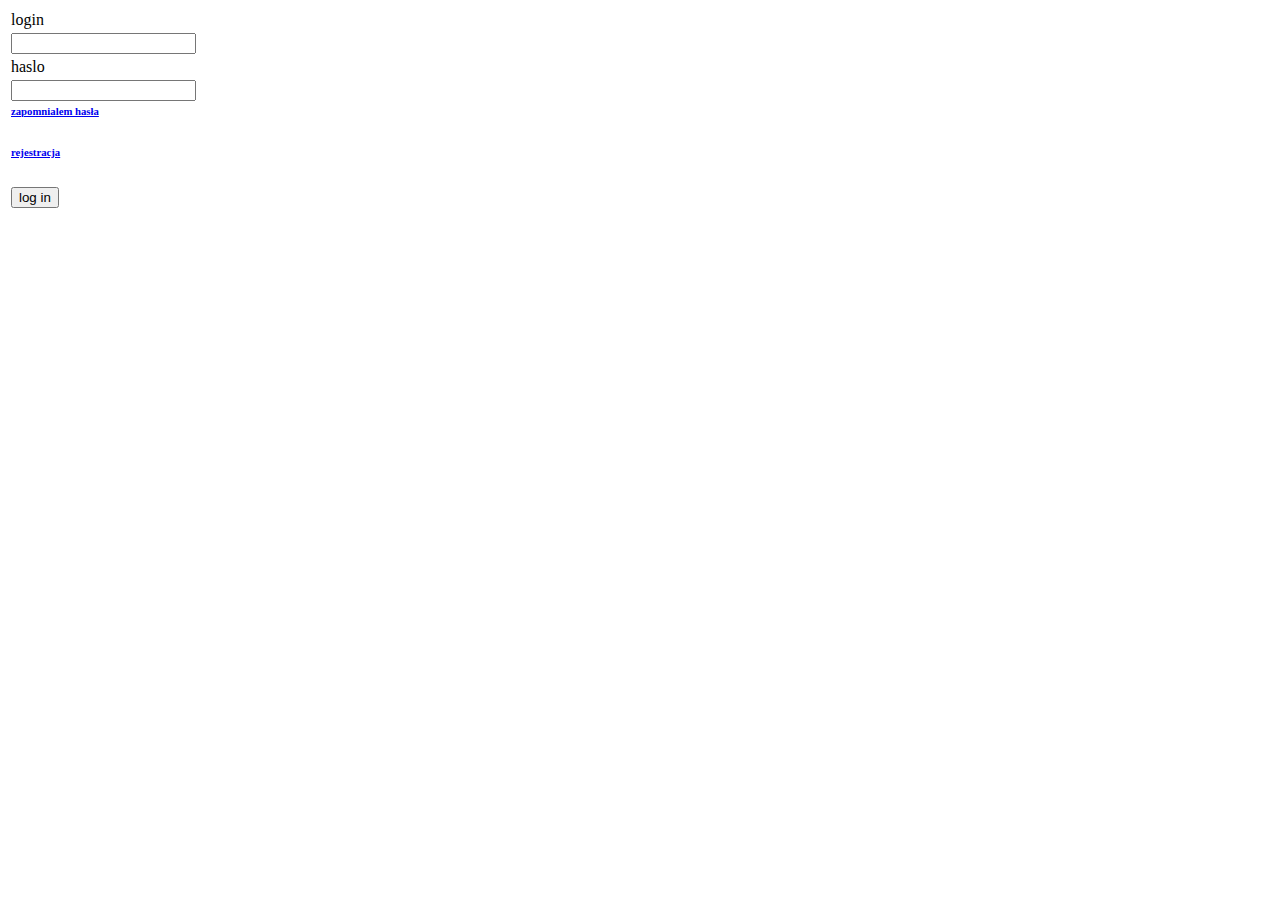
<file: index.html>
<html>
<head>


<meta charset="utf-8">
<title>bookmarks catcher</title>
</head>


<body>

<form method=post>

<table>

<tr><td>login</td></tr>
<tr><td><input type=email name="mail" id="" required></td></tr>

<tr><td>haslo</td></tr>
<tr><td><input type=password name="password" id="" required></td></tr>


<tr><td colspan=2><a href =" "><h6>zapomnialem hasła</h6></td></tr></a>
<tr><td colspan=2><a href =" "><h6> rejestracja</h6></td></tr></a>
<tr><td><input type=submit value="log in" ></td></tr>
</table>
</form>

</body>
</file>
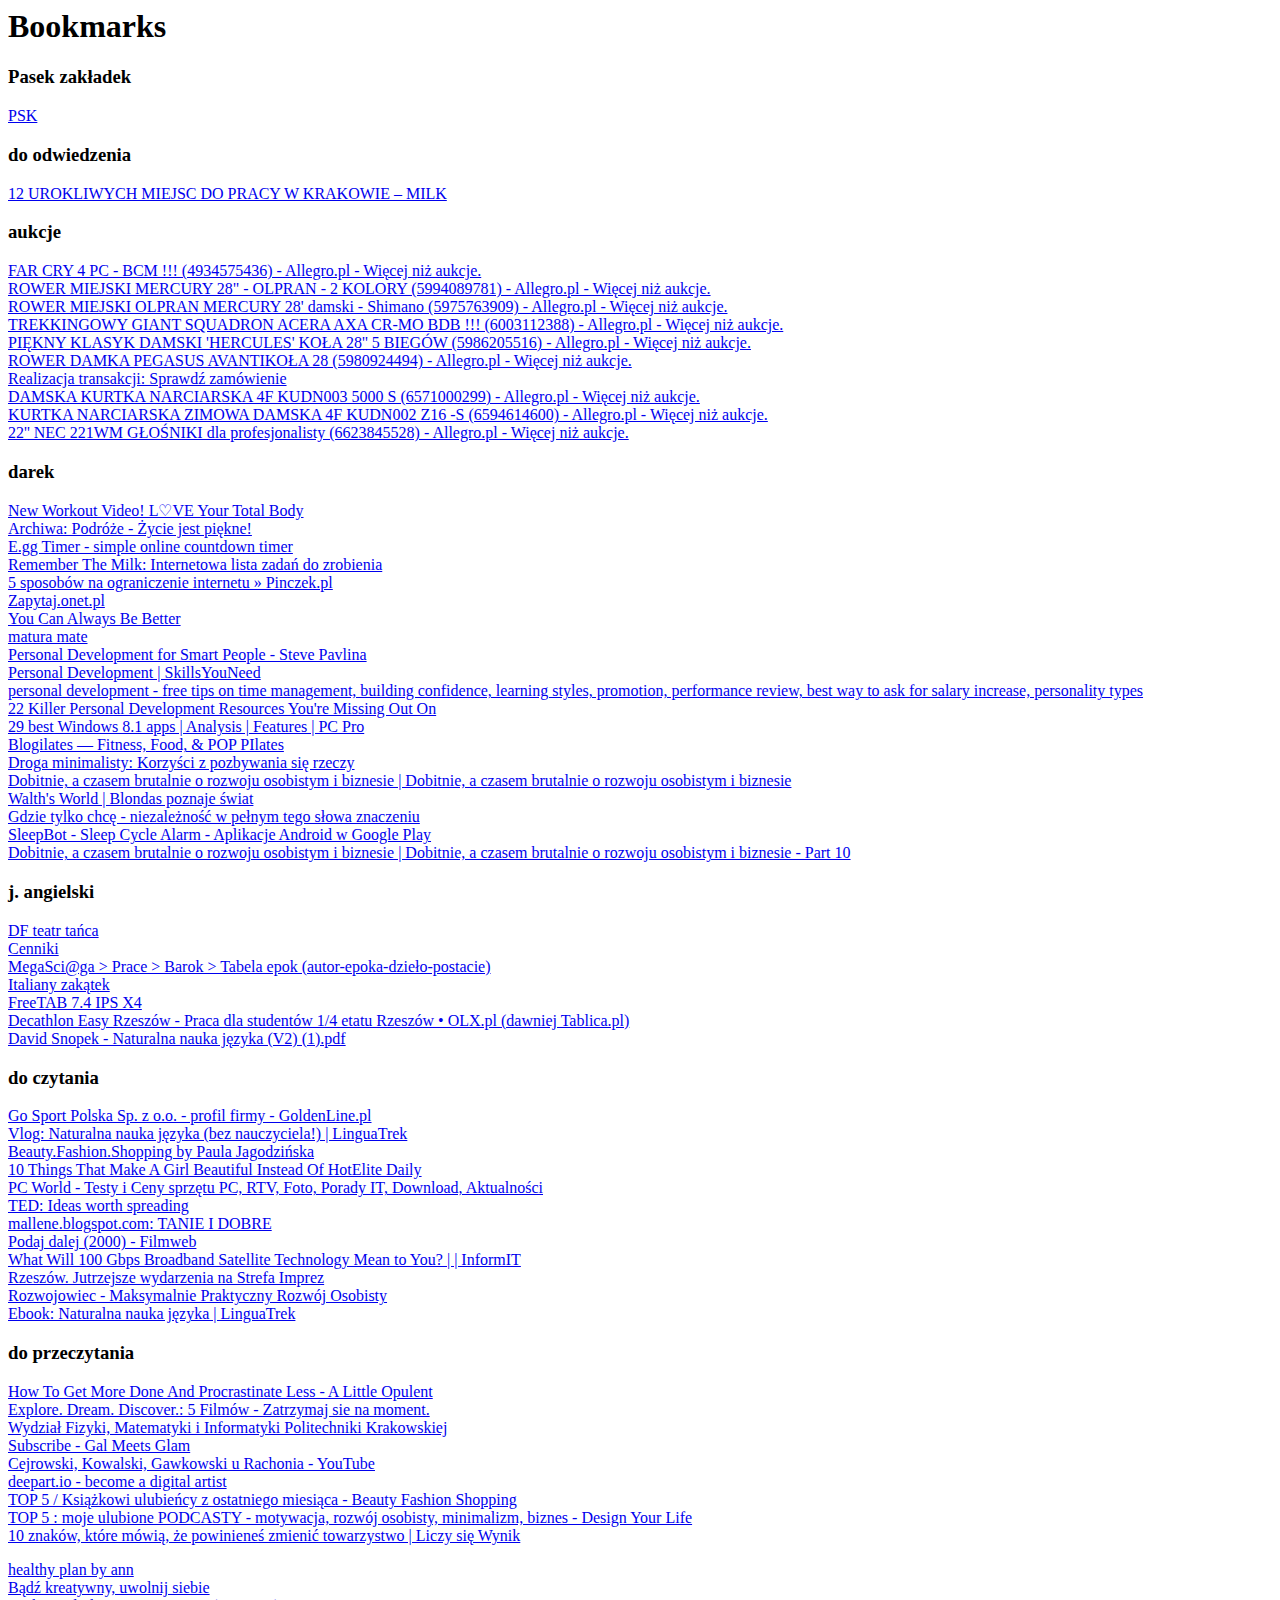
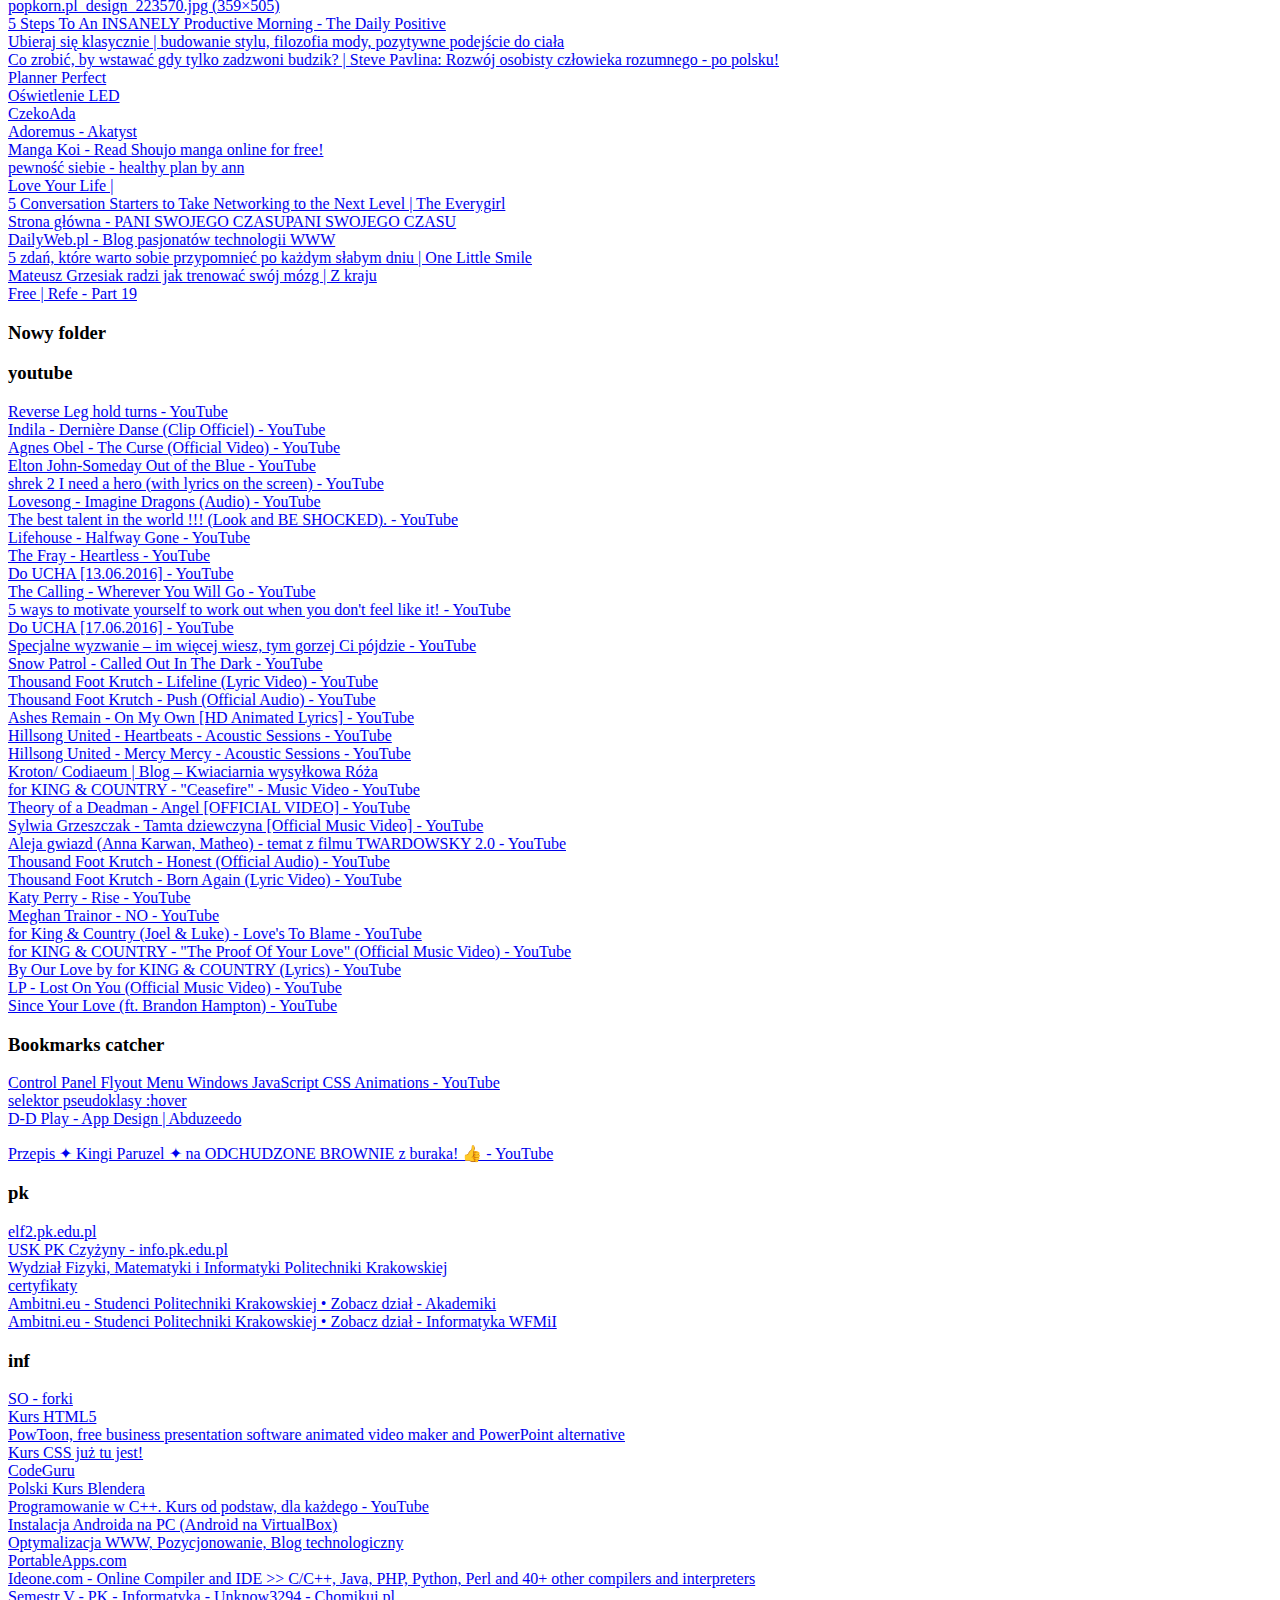
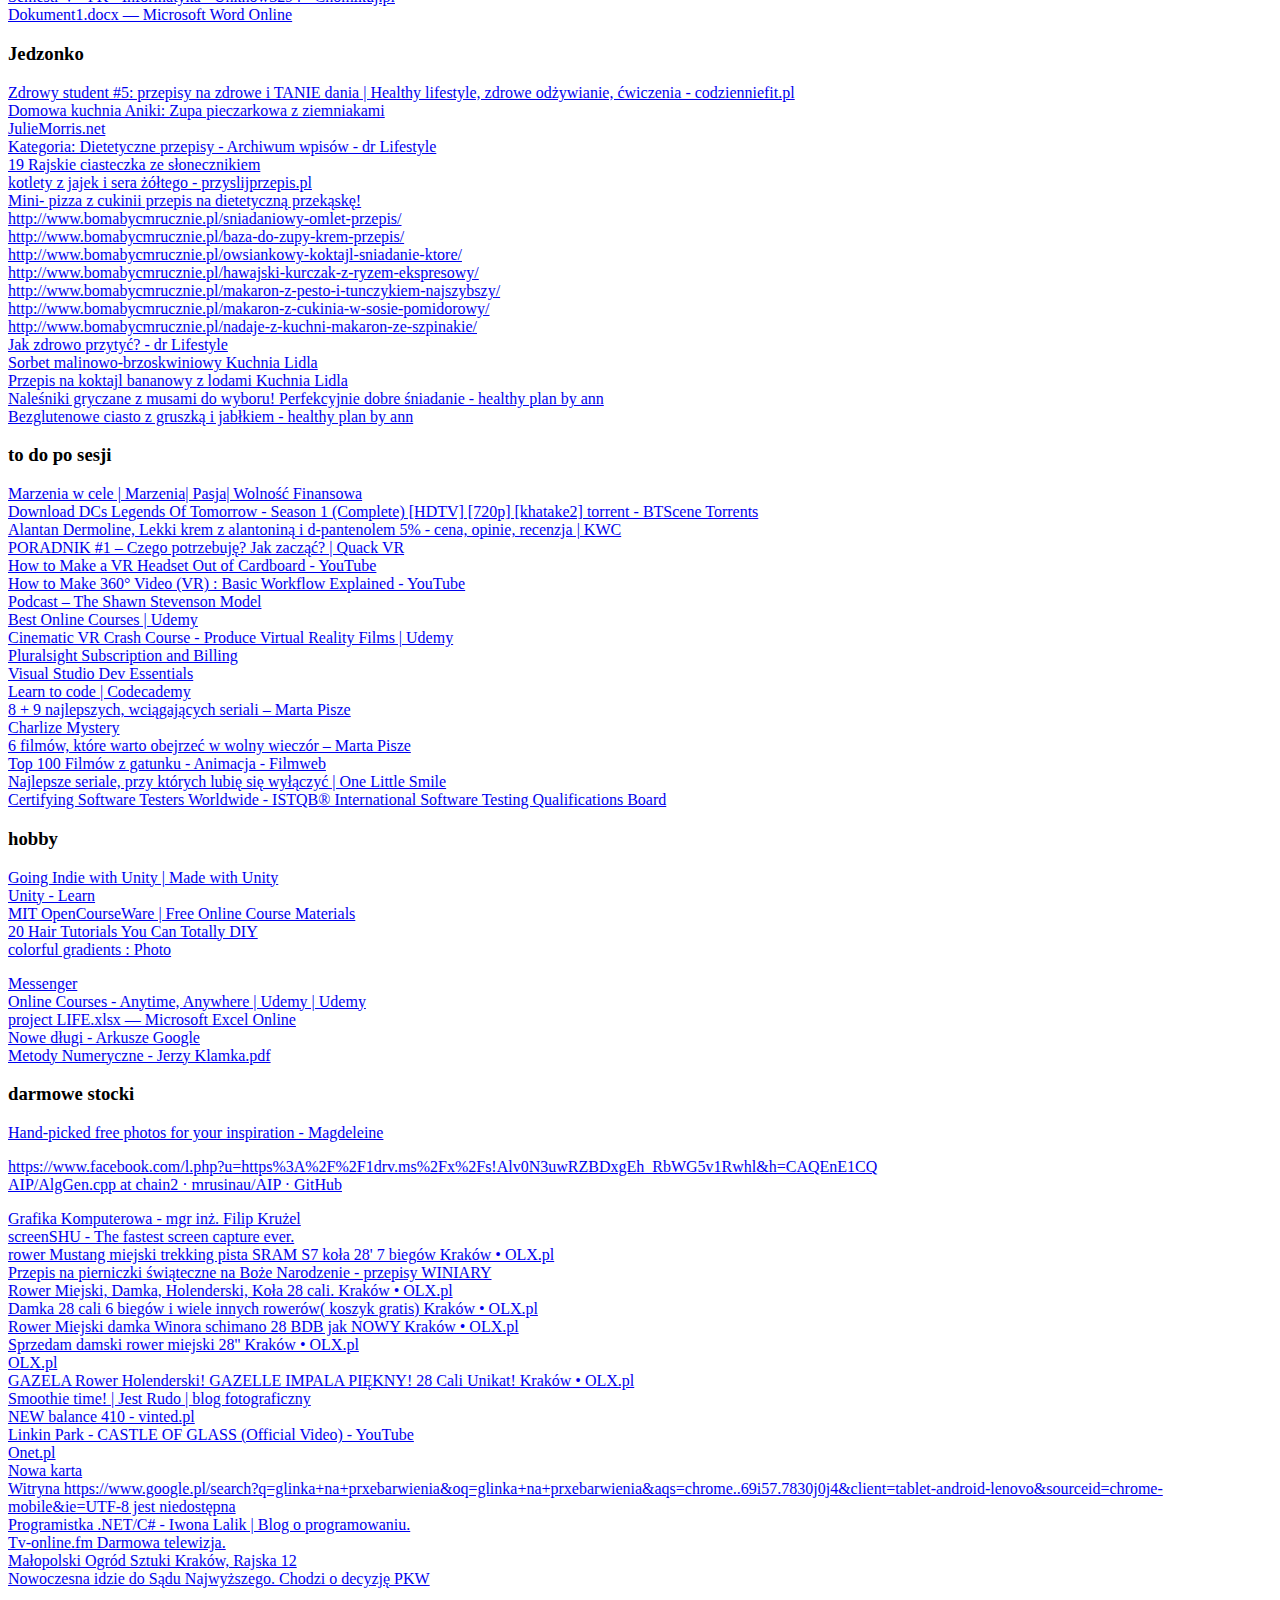
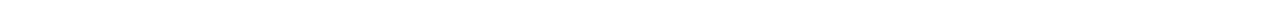
<file: bookmarks_08.12.2016.html>
<!DOCTYPE NETSCAPE-Bookmark-file-1>
<!-- This is an automatically generated file.
     It will be read and overwritten.
     DO NOT EDIT! -->
<META HTTP-EQUIV="Content-Type" CONTENT="text/html; charset=UTF-8">
<TITLE>Bookmarks</TITLE>
<H1>Bookmarks</H1>
<DL><p>
    <DT><H3 ADD_DATE="1480808502" LAST_MODIFIED="1480372019" PERSONAL_TOOLBAR_FOLDER="true">Pasek zakładek</H3>
    <DL><p>
        <DT><A HREF="http://www.pwt.et.put.poznan.pl/PWT_2013/PWT%202013_1667.pdf" ADD_DATE="1476618943">PSK </A>
        <DT><H3 ADD_DATE="1480808553" LAST_MODIFIED="1480808553">do odwiedzenia</H3>
        <DL><p>
            <DT><A HREF="http://www.milkstudio.com.pl/12-urokliwych-miejsc-do-pracy-w-krakowie/" ADD_DATE="1480412831">12 UROKLIWYCH MIEJSC DO PRACY W KRAKOWIE – MILK</A>
        </DL><p>
        <DT><H3 ADD_DATE="1480808553" LAST_MODIFIED="1480808553">aukcje</H3>
        <DL><p>
            <DT><A HREF="http://allegro.pl/starter-hama-psp-smycz-ladowarka-sluchawki-etui-i4499389698.html" ADD_DATE="1408894887"></A>
            <DT><A HREF="http://allegro.pl/far-cry-4-pc-bcm-i4934575436.html" ADD_DATE="1419877143" ICON="[data-uri]">FAR CRY 4 PC - BCM !!! (4934575436) - Allegro.pl - Więcej niż aukcje.</A>
            <DT><A HREF="http://allegro.pl/ShowItem2.php?item=5994089781&reco_id=f8ece99d-d8c9-11e5-a787-0227efb591e4&ars_rule_id=201#thumb/1" ADD_DATE="1456079991" ICON="[data-uri]">ROWER MIEJSKI MERCURY 28&quot; - OLPRAN - 2 KOLORY (5994089781) - Allegro.pl - Więcej niż aukcje.</A>
            <DT><A HREF="http://allegro.pl/rower-miejski-olpran-mercury-28-damski-shimano-i5975763909.html" ADD_DATE="1456081680" ICON="[data-uri]">ROWER MIEJSKI OLPRAN MERCURY 28&#39; damski - Shimano (5975763909) - Allegro.pl - Więcej niż aukcje.</A>
            <DT><A HREF="http://allegro.pl/trekkingowy-giant-squadron-acera-axa-cr-mo-bdb-i6003112388.html" ADD_DATE="1456081954" ICON="[data-uri]">TREKKINGOWY GIANT SQUADRON ACERA AXA CR-MO BDB !!! (6003112388) - Allegro.pl - Więcej niż aukcje.</A>
            <DT><A HREF="http://allegro.pl/piekny-klasyk-damski-hercules-kola-28-5-biegow-i5986205516.html" ADD_DATE="1456082251" ICON="[data-uri]">PIĘKNY KLASYK DAMSKI &#39;HERCULES&#39; KOŁA 28&#39;&#39; 5 BIEGÓW (5986205516) - Allegro.pl - Więcej niż aukcje.</A>
            <DT><A HREF="http://allegro.pl/rower-damka-pegasus-avantikola-28-i5980924494.html" ADD_DATE="1456082288" ICON="[data-uri]">ROWER DAMKA PEGASUS AVANTIKOŁA 28 (5980924494) - Allegro.pl - Więcej niż aukcje.</A>
            <DT><A HREF="https://checkout.ebay.pl/xo/view?sessionid=478151478016&pagename=ryprender&token=EC-70U50082VS454322R" ADD_DATE="1464681677" ICON="[data-uri]">Realizacja transakcji: Sprawdź zamówienie</A>
            <DT><A HREF="http://allegro.pl/damska-kurtka-narciarska-4f-kudn003-5000-s-i6571000299.html?fromVariant=6571015419" ADD_DATE="1478902965" ICON="[data-uri]">DAMSKA KURTKA NARCIARSKA 4F KUDN003 5000 S (6571000299) - Allegro.pl - Więcej niż aukcje.</A>
            <DT><A HREF="http://allegro.pl/kurtka-narciarska-zimowa-damska-4f-kudn002-z16-s-i6594614600.html" ADD_DATE="1478903034" ICON="[data-uri]">KURTKA NARCIARSKA ZIMOWA DAMSKA 4F KUDN002 Z16 -S (6594614600) - Allegro.pl - Więcej niż aukcje.</A>
            <DT><A HREF="http://allegro.pl/22-nec-221wm-glosniki-dla-profesjonalisty-i6623845528.html" ADD_DATE="1480791793" ICON="[data-uri]">22&#39;&#39; NEC 221WM GŁOŚNIKI dla profesjonalisty (6623845528) - Allegro.pl - Więcej niż aukcje.</A>
        </DL><p>
        <DT><H3 ADD_DATE="1480808553" LAST_MODIFIED="1480808553">darek</H3>
        <DL><p>
            <DT><A HREF="http://toneitup.com/2014/01/new-workout-love-your-total-body-2-2/" ADD_DATE="1391275798" ICON="[data-uri]">New Workout Video! L♡VE Your Total Body</A>
            <DT><A HREF="http://www.zyciejestpiekne.eu/pozdroze/" ADD_DATE="1391540479" ICON="[data-uri]">Archiwa: Podróże - Życie jest piękne!</A>
            <DT><A HREF="http://e.ggtimer.com/" ADD_DATE="1391542605" ICON="[data-uri]">E.gg Timer - simple online countdown timer</A>
            <DT><A HREF="http://www.rememberthemilk.com/" ADD_DATE="1391542837" ICON="[data-uri]">Remember The Milk: Internetowa lista zadań do zrobienia</A>
            <DT><A HREF="http://pinczek.pl/5-sposobow-na-ograniczenie-internetu/" ADD_DATE="1391617834" ICON="[data-uri]">5 sposobów na ograniczenie internetu » Pinczek.pl</A>
            <DT><A HREF="http://zapytaj.onet.pl/html_server.php?id=0d5166e66337accc01c86387c6ba6080&preview=true&referer=http://zapytaj.onet.pl/Category/007,010/2,19411696,Znacie_jakies_ciekawe_blogi_pisane_po_angielsku___Daje_naj__.html" ADD_DATE="1391628590">Zapytaj.onet.pl</A>
            <DT><A HREF="http://youcanalwaysbebetter.blogspot.com/" ADD_DATE="1391628604" ICON="[data-uri]">You Can Always Be Better</A>
            <DT><A HREF="http://maturamate.blogspot.com/" ADD_DATE="1391628708" ICON="[data-uri]">matura mate</A>
            <DT><A HREF="http://www.stevepavlina.com/" ADD_DATE="1391628742" ICON="[data-uri]">Personal Development for Smart People - Steve Pavlina</A>
            <DT><A HREF="http://www.skillsyouneed.com/ps/personal-development.html" ADD_DATE="1391628746">Personal Development | SkillsYouNeed</A>
            <DT><A HREF="http://www.businessballs.com/personal-development.htm" ADD_DATE="1391628750" ICON="[data-uri]">personal development - free tips on time management, building confidence, learning styles, promotion, performance review, best way to ask for salary increase, personality types</A>
            <DT><A HREF="http://www.lifehack.org/articles/lifehack/22-killer-personal-development-resources.html" ADD_DATE="1391628756">22 Killer Personal Development Resources You&#39;re Missing Out On</A>
            <DT><A HREF="http://www.pcpro.co.uk/features/378697/29-best-windows-8-1-apps" ADD_DATE="1391629669">29 best Windows 8.1 apps | Analysis | Features | PC Pro</A>
            <DT><A HREF="http://www.blogilates.com/" ADD_DATE="1391887002" ICON="[data-uri]">Blogilates — Fitness, Food, &amp; POP PIlates</A>
            <DT><A HREF="http://drogaminimalisty.blogspot.com/2012/04/korzysci-z-wyrzucania-rzeczy.html" ADD_DATE="1392041506" ICON="[data-uri]">Droga minimalisty: Korzyści z pozbywania się rzeczy</A>
            <DT><A HREF="http://bartekpopiel.pl/" ADD_DATE="1392232590" ICON="[data-uri]">Dobitnie, a czasem brutalnie o rozwoju osobistym i biznesie | Dobitnie, a czasem brutalnie o rozwoju osobistym i biznesie</A>
            <DT><A HREF="http://waltharius.pl/" ADD_DATE="1392234417" ICON="[data-uri]">Walth&#39;s World | Blondas poznaje świat</A>
            <DT><A HREF="http://www.gdzietylkochce.com/" ADD_DATE="1392321241" ICON="[data-uri]">Gdzie tylko chcę - niezależność w pełnym tego słowa znaczeniu</A>
            <DT><A HREF="https://play.google.com/store/apps/details?id=com.lslk.sleepbot&hl=pl" ADD_DATE="1392834614">SleepBot - Sleep Cycle Alarm - Aplikacje Android w Google Play</A>
            <DT><A HREF="http://bartekpopiel.pl/page/10/" ADD_DATE="1393174212" ICON="[data-uri]">Dobitnie, a czasem brutalnie o rozwoju osobistym i biznesie | Dobitnie, a czasem brutalnie o rozwoju osobistym i biznesie - Part 10</A>
        </DL><p>
        <DT><H3 ADD_DATE="1480808553" LAST_MODIFIED="1480808553">j. angielski</H3>
        <DL><p>
            <DT><A HREF="http://teatrtancadf.pl/" ADD_DATE="1393875387">DF teatr tańca</A>
            <DT><A HREF="http://www.szkoladancefloor.pl/cennik" ADD_DATE="1393875677">Cenniki</A>
            <DT><A HREF="http://sciaga.info/prace/praca.php?id=1" ADD_DATE="1394476179">MegaSci@ga &gt; Prace &gt; Barok &gt; Tabela epok (autor-epoka-dzieło-postacie)</A>
            <DT><A HREF="http://www.italianablog.com/" ADD_DATE="1394486090" ICON="[data-uri]">Italiany zakątek</A>
            <DT><A HREF="http://www.modecom.pl/freetab_7.4_ips_x4/tablety/produkty/" ADD_DATE="1404640941">FreeTAB 7.4 IPS X4</A>
            <DT><A HREF="http://olx.pl/oferta/decathlon-easy-rzeszow-praca-dla-studentow-1-4-etatu-CID4-ID6pFwp.html#1c2c849e9d" ADD_DATE="1404805384">Decathlon Easy Rzeszów - Praca dla studentów 1/4 etatu Rzeszów • OLX.pl (dawniej Tablica.pl)</A>
            <DT><A HREF="file:///C:/Users/Izabela/Downloads/David%20Snopek%20-%20Naturalna%20nauka%20j%C4%99zyka%20(V2)%20(1).pdf" ADD_DATE="1400498671">David Snopek - Naturalna nauka języka (V2) (1).pdf</A>
        </DL><p>
        <DT><H3 ADD_DATE="1480808553" LAST_MODIFIED="1480808553">do czytania</H3>
        <DL><p>
            <DT><A HREF="http://www.goldenline.pl/firma/go-sport/" ADD_DATE="1397504414" ICON="[data-uri]">Go Sport Polska Sp. z o.o. - profil firmy - GoldenLine.pl</A>
            <DT><A HREF="http://www.linguatrek.com/blog/2012/04/vlog-naturalna-nauka-j%C4%99zyka-bez-nauczyciela" ADD_DATE="1400350559" ICON="[data-uri]">Vlog: Naturalna nauka języka (bez nauczyciela!) | LinguaTrek</A>
            <DT><A HREF="http://beauty-fashion-shopping.blogspot.com/" ADD_DATE="1403028268" ICON="[data-uri]">Beauty.Fashion.Shopping by Paula Jagodzińska</A>
            <DT><A HREF="http://elitedaily.com/women/10-things-that-make-a-girl-beautiful-instead-of-hot/612403/" ADD_DATE="1402385320" ICON="[data-uri]">10 Things That Make A Girl Beautiful Instead Of HotElite Daily</A>
            <DT><A HREF="http://www.pcworld.pl/" ADD_DATE="1401106250" ICON="[data-uri]">PC World - Testy i Ceny sprzętu PC, RTV, Foto, Porady IT, Download, Aktualności</A>
            <DT><A HREF="http://www.ted.com/" ADD_DATE="1400502109" ICON="[data-uri]">TED: Ideas worth spreading</A>
            <DT><A HREF="http://mallene.blogspot.com/search/label/TANIE%20I%20DOBRE" ADD_DATE="1402514124" ICON="[data-uri]">mallene.blogspot.com: TANIE I DOBRE</A>
            <DT><A HREF="http://www.filmweb.pl/Podaj.Dalej" ADD_DATE="1407168121" ICON="[data-uri]">Podaj dalej (2000) - Filmweb</A>
            <DT><A HREF="http://www.informit.com/articles/article.aspx?p=2102374" ADD_DATE="1419374042" ICON="[data-uri]">What Will 100 Gbps Broadband Satellite Technology Mean to You? | | InformIT</A>
            <DT><A HREF="http://www.strefaimprez.pl/rzeszow/wszystkie/jutro" ADD_DATE="1373051409" ICON="[data-uri]">Rzeszów. Jutrzejsze wydarzenia na Strefa Imprez</A>
            <DT><A HREF="http://www.rozwojowiec.pl/" ADD_DATE="1373109634" ICON="[data-uri]">Rozwojowiec - Maksymalnie Praktyczny Rozwój Osobisty</A>
            <DT><A HREF="http://www.linguatrek.com/nll-ebook-pl" ADD_DATE="1400351101" ICON="[data-uri]">Ebook: Naturalna nauka języka | LinguaTrek</A>
            <DT><H3 ADD_DATE="1480808553" LAST_MODIFIED="1480808553">do przeczytania</H3>
            <DL><p>
                <DT><A HREF="http://www.bloglovin.com/viewer?blog=643592&post=3833422515" ADD_DATE="1417469731" ICON="[data-uri]">How To Get More Done And Procrastinate Less - A Little Opulent</A>
                <DT><A HREF="http://suenosavida.blogspot.com/2014/11/5-filmow-zatrzymaj-sie-na-moment.html" ADD_DATE="1417469749" ICON="[data-uri]">Explore. Dream. Discover.: 5 Filmów - Zatrzymaj sie na moment.</A>
                <DT><A HREF="http://www.fmi.pk.edu.pl/?page=msdn.php" ADD_DATE="1417781648" ICON="[data-uri]">Wydział Fizyki, Matematyki i Informatyki Politechniki Krakowskiej</A>
                <DT><A HREF="http://galmeetsglam.com/subscribe/" ADD_DATE="1464446888" ICON="[data-uri]">Subscribe - Gal Meets Glam</A>
                <DT><A HREF="https://www.youtube.com/watch?v=CWQLe3MiJRU" ADD_DATE="1464621199" ICON="[data-uri]">Cejrowski, Kowalski, Gawkowski u Rachonia - YouTube</A>
                <DT><A HREF="https://deepart.io/" ADD_DATE="1464796415">deepart.io - become a digital artist</A>
                <DT><A HREF="http://beauty-fashion-shopping.pl/2016/06/05/top-5-ksiazkowi-ulubiency-z-ostatniego-miesiaca/" ADD_DATE="1465247094">TOP 5 / Książkowi ulubieńcy z ostatniego miesiąca - Beauty Fashion Shopping</A>
                <DT><A HREF="http://designyourlife.pl/lifestyle/moje-ulubione-podcasty/" ADD_DATE="1465307169" ICON="[data-uri]">TOP 5 : moje ulubione PODCASTY - motywacja, rozwój osobisty, minimalizm, biznes - Design Your Life</A>
                <DT><A HREF="http://liczysiewynik.pl/10-znakow-zmienic-towarzystwo/" ADD_DATE="1466500403" ICON="[data-uri]">10 znaków, które mówią, że powinieneś zmienić towarzystwo | Liczy się Wynik</A>
            </DL><p>
            <DT><A HREF="http://hpba.pl/" ADD_DATE="1413665761" ICON="[data-uri]">healthy plan by ann</A>
            <DT><A HREF="http://pieknoinspiracji.blogspot.com/" ADD_DATE="1406321312" ICON="[data-uri]">Bądź kreatywny, uwolnij siebie</A>
            <DT><A HREF="http://2.bp.blogspot.com/-6CX0Kx8R2qo/UUDJQDP_e5I/AAAAAAAACKI/Kb8W69QIDvU/s1600/popkorn.pl_design_223570.jpg" ADD_DATE="1406321577" ICON="[data-uri]">popkorn.pl_design_223570.jpg (359×505)</A>
            <DT><A HREF="http://dalepartridge.com/5-steps-insanely-productive-morning/" ADD_DATE="1426884947" ICON="[data-uri]">5 Steps To An INSANELY Productive Morning - The Daily Positive</A>
            <DT><A HREF="http://ubierajsieklasycznie.pl/" ADD_DATE="1405614843">Ubieraj się klasycznie | budowanie stylu, filozofia mody, pozytywne podejście do ciała</A>
            <DT><A HREF="http://stevepavlina.pl/blog/223/co-zrobic-by-wstawac-gdy-tylko-zadzwoni-budzik" ADD_DATE="1411927046" ICON="[data-uri]">Co zrobić, by wstawać gdy tylko zadzwoni budzik? | Steve Pavlina: Rozwój osobisty człowieka rozumnego - po polsku!</A>
            <DT><A HREF="http://www.plannerperfect.com/" ADD_DATE="1401554789" ICON="[data-uri]">Planner Perfect</A>
            <DT><A HREF="http://www.i-sab.pl/index.php/o-nas/artykuy-prasowe/owietlenie-led" ADD_DATE="1414306715">Oświetlenie LED</A>
            <DT><A HREF="http://czekoada.blogspot.com/" ADD_DATE="1405181613">CzekoAda</A>
            <DT><A HREF="http://adoremus.pl/index.php?page=akatyst" ADD_DATE="1461689848" ICON="[data-uri]">Adoremus - Akatyst</A>
            <DT><A HREF="http://www.mangakoi.com/?utm_source=mfmread&utm_medium=banner&utm_campaign=mfmread" ADD_DATE="1467991186">Manga Koi - Read Shoujo manga online for free!</A>
            <DT><A HREF="http://hpba.pl/pewnosc-siebie/" ADD_DATE="1470142400" ICON="[data-uri]">pewność siebie - healthy plan by ann</A>
            <DT><A HREF="http://love-your-life.pl/" ADD_DATE="1472382046">Love Your Life |</A>
            <DT><A HREF="http://theeverygirl.com/5-conversation-starters-to-take-networking-to-the-next-level" ADD_DATE="1474748492" ICON="[data-uri]">5 Conversation Starters to Take Networking to the Next Level | The Everygirl</A>
            <DT><A HREF="http://www.paniswojegoczasu.pl/" ADD_DATE="1475427375" ICON="[data-uri]">Strona główna - PANI SWOJEGO CZASUPANI SWOJEGO CZASU</A>
            <DT><A HREF="https://dailyweb.pl/" ADD_DATE="1476463016" ICON="[data-uri]">DailyWeb.pl - Blog pasjonatów technologii WWW</A>
            <DT><A HREF="http://onelittlesmile.pl/2016/08/5-zdan-ktore-warto-przypomniec-kazdym-slabym-dniu.html" ADD_DATE="1476615042" ICON="[data-uri]">5 zdań, które warto sobie przypomnieć po każdym słabym dniu | One Little Smile</A>
            <DT><A HREF="http://tvn24bis.pl/z-kraju,74/mateusz-grzesiak-radzi-jak-trenowac-swoj-mozg,687317.html" ADD_DATE="1477576090" ICON="[data-uri]">Mateusz Grzesiak radzi jak trenować swój mózg | Z kraju</A>
            <DT><A HREF="http://getrefe.com/downloads/category/free/page/19/" ADD_DATE="1479064040">Free | Refe - Part 19</A>
            <DT><H3 ADD_DATE="1480808553" LAST_MODIFIED="1480886964">Nowy folder</H3>
            <DL><p>
            </DL><p>
        </DL><p>
        <DT><H3 ADD_DATE="1480808553" LAST_MODIFIED="1481147125">youtube</H3>
        <DL><p>
            <DT><A HREF="http://www.youtube.com/watch?v=MrXweAMcvAs" ADD_DATE="1399833105" ICON="[data-uri]">Reverse Leg hold turns - YouTube</A>
            <DT><A HREF="https://www.youtube.com/watch?v=K5KAc5CoCuk&feature=kp" ADD_DATE="1404407622" ICON="[data-uri]">Indila - Dernière Danse (Clip Officiel) - YouTube</A>
            <DT><A HREF="https://www.youtube.com/watch?v=6h9XUYj96ho" ADD_DATE="1416520120" ICON="[data-uri]">Agnes Obel - The Curse (Official Video) - YouTube</A>
            <DT><A HREF="https://www.youtube.com/watch?v=0Dp22KRD5zM" ADD_DATE="1464283911" ICON="[data-uri]">Elton John-Someday Out of the Blue - YouTube</A>
            <DT><A HREF="https://www.youtube.com/watch?v=EasWdq7Njgo" ADD_DATE="1464645839" ICON="[data-uri]">shrek 2 I need a hero (with lyrics on the screen) - YouTube</A>
            <DT><A HREF="https://www.youtube.com/watch?v=Q4lLxpdXVZc" ADD_DATE="1465310804" ICON="[data-uri]">Lovesong - Imagine Dragons (Audio) - YouTube</A>
            <DT><A HREF="https://www.youtube.com/watch?v=HBm4z_FHqP8&feature=youtu.be" ADD_DATE="1465332866" ICON="[data-uri]">The best talent in the world !!! (Look and BE SHOCKED). - YouTube</A>
            <DT><A HREF="https://www.youtube.com/watch?v=xodmwwNV18w" ADD_DATE="1465669318" ICON="[data-uri]">Lifehouse - Halfway Gone - YouTube</A>
            <DT><A HREF="https://www.youtube.com/watch?v=LBTdJHkAr5A" ADD_DATE="1465670038" ICON="[data-uri]">The Fray - Heartless - YouTube</A>
            <DT><A HREF="https://www.youtube.com/watch?v=Dm8UFtd59nU" ADD_DATE="1465850301" ICON="[data-uri]">Do UCHA [13.06.2016] - YouTube</A>
            <DT><A HREF="https://www.youtube.com/watch?v=iAP9AF6DCu4" ADD_DATE="1466024828" ICON="[data-uri]">The Calling - Wherever You Will Go - YouTube</A>
            <DT><A HREF="https://www.youtube.com/watch?v=2eeJGh7FonA" ADD_DATE="1466153852" ICON="[data-uri]">5 ways to motivate yourself to work out when you don&#39;t feel like it! - YouTube</A>
            <DT><A HREF="https://www.youtube.com/watch?v=yCjfbRD1xiQ" ADD_DATE="1466153859" ICON="[data-uri]">Do UCHA [17.06.2016] - YouTube</A>
            <DT><A HREF="https://www.youtube.com/watch?v=tSiu06rvRjQ" ADD_DATE="1466153878" ICON="[data-uri]">Specjalne wyzwanie – im więcej wiesz, tym gorzej Ci pójdzie - YouTube</A>
            <DT><A HREF="https://www.youtube.com/watch?v=GwTXwJg6_VE" ADD_DATE="1467128566" ICON="[data-uri]">Snow Patrol - Called Out In The Dark - YouTube</A>
            <DT><A HREF="https://www.youtube.com/watch?v=-HXUyEWP1DE" ADD_DATE="1467290027" ICON="[data-uri]">Thousand Foot Krutch - Lifeline (Lyric Video) - YouTube</A>
            <DT><A HREF="https://www.youtube.com/watch?v=YkWFSB3stfw&index=2&list=RD-HXUyEWP1DE" ADD_DATE="1469114445" ICON="[data-uri]">Thousand Foot Krutch - Push (Official Audio) - YouTube</A>
            <DT><A HREF="https://www.youtube.com/watch?v=4l7fhxNrrrM&list=RD-HXUyEWP1DE&index=8" ADD_DATE="1469115421" ICON="[data-uri]">Ashes Remain - On My Own [HD Animated Lyrics] - YouTube</A>
            <DT><A HREF="https://www.youtube.com/watch?v=VyiLbAZO9VQ" ADD_DATE="1470773853" ICON="[data-uri]">Hillsong United - Heartbeats - Acoustic Sessions - YouTube</A>
            <DT><A HREF="https://www.youtube.com/watch?v=hzOOi9P3BuY" ADD_DATE="1470931179" ICON="[data-uri]">Hillsong United - Mercy Mercy - Acoustic Sessions - YouTube</A>
            <DT><A HREF="http://blog.roza-kwiaty.pl/2013/07/23/kwiaty-doniczkowe/kroton-codiaeum/" ADD_DATE="1471011677" ICON="[data-uri]">Kroton/ Codiaeum | Blog – Kwiaciarnia wysyłkowa Róża</A>
            <DT><A HREF="https://www.youtube.com/watch?v=vvfs2TUj-D4" ADD_DATE="1472845613" ICON="[data-uri]">for KING &amp; COUNTRY - &quot;Ceasefire&quot; - Music Video - YouTube</A>
            <DT><A HREF="https://www.youtube.com/watch?v=thfpVOAC-y0" ADD_DATE="1474036187" ICON="[data-uri]">Theory of a Deadman - Angel [OFFICIAL VIDEO] - YouTube</A>
            <DT><A HREF="https://www.youtube.com/watch?v=M5UqFj-uk78" ADD_DATE="1474222503" ICON="[data-uri]">Sylwia Grzeszczak - Tamta dziewczyna [Official Music Video] - YouTube</A>
            <DT><A HREF="https://www.youtube.com/watch?time_continue=26&v=834AaPsX-ag" ADD_DATE="1474312610" ICON="[data-uri]">Aleja gwiazd (Anna Karwan, Matheo) - temat z filmu TWARDOWSKY 2.0 - YouTube</A>
            <DT><A HREF="https://www.youtube.com/watch?v=qjwvcwIbYOU&list=RD-HXUyEWP1DE&index=3" ADD_DATE="1474658586" ICON="[data-uri]">Thousand Foot Krutch - Honest (Official Audio) - YouTube</A>
            <DT><A HREF="https://www.youtube.com/watch?v=dTIZ7JgOhSg&list=RD-HXUyEWP1DE&index=15" ADD_DATE="1475428181" ICON="[data-uri]">Thousand Foot Krutch - Born Again (Lyric Video) - YouTube</A>
            <DT><A HREF="https://www.youtube.com/watch?v=hdw1uKiTI5c&list=RD-HXUyEWP1DE&index=24" ADD_DATE="1475433581" ICON="[data-uri]">Katy Perry - Rise - YouTube</A>
            <DT><A HREF="https://www.youtube.com/watch?v=cMTAUr3Nm6I" ADD_DATE="1477068120" ICON="[data-uri]">Meghan Trainor - NO - YouTube</A>
            <DT><A HREF="https://www.youtube.com/watch?v=gR96GpWUjXw" ADD_DATE="1477386230" ICON="[data-uri]">for King &amp; Country (Joel &amp; Luke) - Love&#39;s To Blame - YouTube</A>
            <DT><A HREF="https://www.youtube.com/watch?v=b-2dKOfbC9c&index=5&list=RDvvfs2TUj-D4" ADD_DATE="1477577219" ICON="[data-uri]">for KING &amp; COUNTRY - &quot;The Proof Of Your Love&quot; (Official Music Video) - YouTube</A>
            <DT><A HREF="https://www.youtube.com/watch?v=d9zoq3k-3K0&list=RDvvfs2TUj-D4&index=12" ADD_DATE="1477668137" ICON="[data-uri]">By Our Love by for KING &amp; COUNTRY (Lyrics) - YouTube</A>
            <DT><A HREF="https://www.youtube.com/watch?v=B10Xe5Gm5cY" ADD_DATE="1478197947" ICON="[data-uri]">LP - Lost On You (Official Music Video) - YouTube</A>
            <DT><A HREF="https://www.youtube.com/watch?v=EWYO7IbK0L8" ADD_DATE="1479163899" ICON="[data-uri]">Since Your Love (ft. Brandon Hampton) - YouTube</A>
            <DT><H3 ADD_DATE="1480808553" LAST_MODIFIED="1481147129">Bookmarks catcher</H3>
            <DL><p>
                <DT><A HREF="https://www.youtube.com/watch?v=m90pBb1HYhM" ADD_DATE="1479460641" ICON="[data-uri]">Control Panel Flyout Menu Windows JavaScript CSS Animations - YouTube</A>
                <DT><A HREF="http://webkod.pl/kurs-css/selektory/pseudoklasy/selektor-wskazanego-elementu" ADD_DATE="1479505345" ICON="[data-uri]">selektor pseudoklasy :hover</A>
                <DT><A HREF="http://abduzeedo.com/d-d-play-app-design" ADD_DATE="1481147125" ICON="[data-uri]">D-D Play - App Design | Abduzeedo</A>
            </DL><p>
            <DT><A HREF="https://www.youtube.com/watch?v=Ol_2mqfAOKI&utm_source=facebook.com&utm_medium=yt-kingaparuzel&utm_campaign=KW48-2016-KL-inneKL-brownie-z-buraka" ADD_DATE="1480886964" ICON="[data-uri]">Przepis ✦ Kingi Paruzel ✦ na ODCHUDZONE BROWNIE z buraka! 👍 - YouTube</A>
        </DL><p>
        <DT><H3 ADD_DATE="1480808553" LAST_MODIFIED="1480808553">pk</H3>
        <DL><p>
            <DT><A HREF="http://elf2.pk.edu.pl/" ADD_DATE="1412716185" ICON="[data-uri]">elf2.pk.edu.pl</A>
            <DT><A HREF="http://pobox.pk.edu.pl/#[[Konta%20pocztowe%20dla%20student%C3%B3w%20i%20doktorant%C3%B3w%2C%20certyfikaty]]" ADD_DATE="1415037049" ICON="[data-uri]">USK PK Czyżyny - info.pk.edu.pl</A>
            <DT><A HREF="http://www.fmi.pk.edu.pl/?page=msdn.php&nc" ADD_DATE="1415037061" ICON="[data-uri]">Wydział Fizyki, Matematyki i Informatyki Politechniki Krakowskiej</A>
            <DT><A HREF="http://www.cert.pk.edu.pl/" ADD_DATE="1415037066">certyfikaty</A>
            <DT><A HREF="http://ambitni.eu/viewforum.php?f=85" ADD_DATE="1410296485" ICON="[data-uri]">Ambitni.eu - Studenci Politechniki Krakowskiej • Zobacz dział - Akademiki</A>
            <DT><A HREF="http://ambitni.eu/viewforum.php?f=7" ADD_DATE="1410296765" ICON="[data-uri]">Ambitni.eu - Studenci Politechniki Krakowskiej • Zobacz dział - Informatyka WFMiI</A>
            <DT><A HREF="https://scontent-waw1-1.xx.fbcdn.net/v/t1.0-0/s526x395/13394165_1183486638357567_7209257484819155385_n.jpg?oh=f5386a439380acfdce14bacda663d706&oe=58027C18" ADD_DATE="1465572149" ICON="[data-uri]"></A>
        </DL><p>
        <DT><H3 ADD_DATE="1480808553" LAST_MODIFIED="1480808553">inf</H3>
        <DL><p>
            <DT><A HREF="http://www.wfis.uni.lodz.pl/kft2/paralell/paralell.html" ADD_DATE="1451135701">SO - forki</A>
            <DT><A HREF="http://msdn.microsoft.com/pl-pl/library/hh538433(v=vs.100).aspx" ADD_DATE="1394964406">Kurs HTML5</A>
            <DT><A HREF="http://www.powtoon.com/" ADD_DATE="1399542679" ICON="[data-uri]">PowToon, free business presentation software animated video maker and PowerPoint alternative</A>
            <DT><A HREF="http://blog.fuertigo.pl/CSS/Kurs-CSS-juz-tu-jest/12/" ADD_DATE="1399651730">Kurs CSS już tu jest!</A>
            <DT><A HREF="http://codeguru.geekclub.pl/" ADD_DATE="1413991449" ICON="[data-uri]">CodeGuru</A>
            <DT><A HREF="http://polskikursblendera.pl/" ADD_DATE="1403020319" ICON="[data-uri]">Polski Kurs Blendera</A>
            <DT><A HREF="https://www.youtube.com/playlist?list=PLOYHgt8dIdoy6YhMq-mR6SZgy3zDy7D5i" ADD_DATE="1418246114" ICON="[data-uri]">Programowanie w C++. Kurs od podstaw, dla każdego - YouTube</A>
            <DT><A HREF="http://techformator.pl/instalacja-androida-na-pc-android-na-virtualbox/" ADD_DATE="1401111234" ICON="[data-uri]">Instalacja Androida na PC (Android na VirtualBox)</A>
            <DT><A HREF="http://techformator.pl/" ADD_DATE="1401104277" ICON="[data-uri]">Optymalizacja WWW, Pozycjonowanie, Blog technologiczny</A>
            <DT><A HREF="http://portableapps.com/" ADD_DATE="1384314810" ICON="[data-uri]">PortableApps.com</A>
            <DT><A HREF="http://ideone.com/" ADD_DATE="1416591273" ICON="[data-uri]">Ideone.com - Online Compiler and IDE &gt;&gt; C/C++, Java, PHP, Python, Perl and 40+ other compilers and interpreters</A>
            <DT><A HREF="http://chomikuj.pl/Unknow3294/PK+-+Informatyka/Semestr+V" ADD_DATE="1479650161" ICON="[data-uri]">Semestr V - PK - Informatyka - Unknow3294 - Chomikuj.pl</A>
            <DT><A HREF="https://onedrive.live.com/view.aspx?resid=439045B07B37F45B!8983&ithint=file%2cdocx&app=Word&authkey=!APA84BmFVYZESdk" ADD_DATE="1479662156" ICON="[data-uri]">Dokument1.docx — Microsoft Word Online</A>
        </DL><p>
        <DT><H3 ADD_DATE="1480808553" LAST_MODIFIED="1480808553">Jedzonko</H3>
        <DL><p>
            <DT><A HREF="http://www.codzienniefit.pl/2015/03/zdrowy-student-5-przepisy-na-zdrowe-i.html" ADD_DATE="1426114586" ICON="[data-uri]">Zdrowy student #5: przepisy na zdrowe i TANIE dania | Healthy lifestyle, zdrowe odżywianie, ćwiczenia - codzienniefit.pl</A>
            <DT><A HREF="http://anikagotuje.blogspot.com/2013/06/zupa-pieczarkowa-z-ziemniakami.html" ADD_DATE="1400753524" ICON="[data-uri]">Domowa kuchnia Aniki: Zupa pieczarkowa z ziemniakami</A>
            <DT><A HREF="http://www.juliemorris.net/" ADD_DATE="1444505361">JulieMorris.net</A>
            <DT><A HREF="http://www.drlifestyle.pl/kategoria/odzywianie/przepisy/" ADD_DATE="1465550062" ICON="[data-uri]">Kategoria: Dietetyczne przepisy - Archiwum wpisów - dr Lifestyle</A>
            <DT><A HREF="http://mojepysznosci.blox.pl/2009/10/Rajskie-ciasteczka-ze-slonecznikiem.html" ADD_DATE="1468761601" ICON="[data-uri]">19 Rajskie ciasteczka ze słonecznikiem</A>
            <DT><A HREF="http://www.przyslijprzepis.pl/przepis/kotlety-z-jajek-i-sera-zoltego-3" ADD_DATE="1471253508" ICON="[data-uri]">kotlety z jajek i sera żółtego - przyslijprzepis.pl</A>
            <DT><A HREF="http://www.codzienniefit.pl/2015/10/mini-pizze-z-cukinii-smaczna-zdrowa-przekaska-przepis.html" ADD_DATE="1473066750" ICON="[data-uri]">Mini- pizza z cukinii przepis na dietetyczną przekąskę!</A>
            <DT><A HREF="http://www.bomabycmrucznie.pl/sniadaniowy-omlet-przepis/" ADD_DATE="1474142356" ICON="[data-uri]">http://www.bomabycmrucznie.pl/sniadaniowy-omlet-przepis/</A>
            <DT><A HREF="http://www.bomabycmrucznie.pl/baza-do-zupy-krem-przepis/" ADD_DATE="1474142429" ICON="[data-uri]">http://www.bomabycmrucznie.pl/baza-do-zupy-krem-przepis/</A>
            <DT><A HREF="http://www.bomabycmrucznie.pl/owsiankowy-koktajl-sniadanie-ktore/" ADD_DATE="1474142455" ICON="[data-uri]">http://www.bomabycmrucznie.pl/owsiankowy-koktajl-sniadanie-ktore/</A>
            <DT><A HREF="http://www.bomabycmrucznie.pl/hawajski-kurczak-z-ryzem-ekspresowy/" ADD_DATE="1474142635" ICON="[data-uri]">http://www.bomabycmrucznie.pl/hawajski-kurczak-z-ryzem-ekspresowy/</A>
            <DT><A HREF="http://www.bomabycmrucznie.pl/makaron-z-pesto-i-tunczykiem-najszybszy/" ADD_DATE="1474142708" ICON="[data-uri]">http://www.bomabycmrucznie.pl/makaron-z-pesto-i-tunczykiem-najszybszy/</A>
            <DT><A HREF="http://www.bomabycmrucznie.pl/makaron-z-cukinia-w-sosie-pomidorowy/" ADD_DATE="1474142801" ICON="[data-uri]">http://www.bomabycmrucznie.pl/makaron-z-cukinia-w-sosie-pomidorowy/</A>
            <DT><A HREF="http://www.bomabycmrucznie.pl/nadaje-z-kuchni-makaron-ze-szpinakie/" ADD_DATE="1474142940" ICON="[data-uri]">http://www.bomabycmrucznie.pl/nadaje-z-kuchni-makaron-ze-szpinakie/</A>
            <DT><A HREF="http://www.drlifestyle.pl/odzywianie/jak-zdrowo-przytyc/" ADD_DATE="1474475237" ICON="[data-uri]">Jak zdrowo przytyć? - dr Lifestyle</A>
            <DT><A HREF="https://kuchnialidla.pl/product/sorbet-malinowo-brzoskwiniowy" ADD_DATE="1474481678" ICON="[data-uri]">Sorbet malinowo-brzoskwiniowy Kuchnia Lidla</A>
            <DT><A HREF="https://kuchnialidla.pl/product/Koktajl-bananowy" ADD_DATE="1474481704" ICON="[data-uri]">Przepis na koktajl bananowy z lodami Kuchnia Lidla</A>
            <DT><A HREF="http://hpba.pl/nalesniki-gryczane-musami-wyboru-perfekcyjnie-dobre-sniadanie/" ADD_DATE="1478084659" ICON="[data-uri]">Naleśniki gryczane z musami do wyboru! Perfekcyjnie dobre śniadanie - healthy plan by ann</A>
            <DT><A HREF="http://hpba.pl/bezglutenowe-ciasto-gruszka-jablkiem/" ADD_DATE="1478961492" ICON="[data-uri]">Bezglutenowe ciasto z gruszką i jabłkiem - healthy plan by ann</A>
        </DL><p>
        <DT><H3 ADD_DATE="1480808553" LAST_MODIFIED="1480808553">to do po sesji</H3>
        <DL><p>
            <DT><A HREF="http://www.marzeniawcele.pl/" ADD_DATE="1467486521" ICON="[data-uri]">Marzenia w cele | Marzenia| Pasja| Wolność Finansowa</A>
            <DT><A HREF="http://gbtorrent.com/" ADD_DATE="1467487388" ICON="[data-uri]">Download DCs Legends Of Tomorrow - Season 1 (Complete) [HDTV] [720p] [khatake2] torrent - BTScene Torrents</A>
            <DT><A HREF="http://wizaz.pl/kosmetyki/produkt,37134,alantan-dermoline-lekki-krem-z-alantonina-i-d-pantenolem-5.html" ADD_DATE="1467722656" ICON="[data-uri]">Alantan Dermoline, Lekki krem z alantoniną i d-pantenolem 5% - cena, opinie, recenzja | KWC</A>
            <DT><A HREF="http://quackvr.com/poradnik-1-czego-potrzebuje-jak-zaczac/" ADD_DATE="1467894291" ICON="[data-uri]">PORADNIK #1 – Czego potrzebuję? Jak zacząć? | Quack VR</A>
            <DT><A HREF="https://www.youtube.com/watch?v=r8HCZlcqqaI" ADD_DATE="1467894759" ICON="[data-uri]">How to Make a VR Headset Out of Cardboard - YouTube</A>
            <DT><A HREF="https://www.youtube.com/watch?v=84a8dsQSGB4" ADD_DATE="1467894764" ICON="[data-uri]">How to Make 360° Video (VR) : Basic Workflow Explained - YouTube</A>
            <DT><A HREF="http://theshawnstevensonmodel.com/podcasts/" ADD_DATE="1467896111">Podcast – The Shawn Stevenson Model</A>
            <DT><A HREF="https://www.udemy.com/courses/search/?q=c%23&src=ukw&lang=en&price=price-free" ADD_DATE="1467926448" ICON="[data-uri]">Best Online Courses | Udemy</A>
            <DT><A HREF="https://www.udemy.com/cinematic-vr-crash-course-produce-virtual-reality-films/" ADD_DATE="1467926512" ICON="[data-uri]">Cinematic VR Crash Course - Produce Virtual Reality Films | Udemy</A>
            <DT><A HREF="https://billing.pluralsight.com/checkout?sku=ENT-PILOT" ADD_DATE="1468581464" ICON="[data-uri]">Pluralsight Subscription and Billing</A>
            <DT><A HREF="https://www.visualstudio.com/pl-pl/products/visual-studio-dev-essentials-vs.aspx" ADD_DATE="1468591045" ICON="[data-uri]">Visual Studio Dev Essentials</A>
            <DT><A HREF="https://www.codecademy.com/" ADD_DATE="1469033885" ICON="[data-uri]">Learn to code | Codecademy</A>
            <DT><A HREF="http://www.martapisze.pl/2014/10/7-8-najlepszych-wciagajacych-seriali-na.html" ADD_DATE="1469279959" ICON="[data-uri]">8 + 9 najlepszych, wciągających seriali – Marta Pisze</A>
            <DT><A HREF="http://charlizemystery.com/" ADD_DATE="1469641886" ICON="[data-uri]">Charlize Mystery</A>
            <DT><A HREF="http://www.martapisze.pl/2016/08/6-filmow-ktore-warto-obejrzec-w-wolny-wieczor.html" ADD_DATE="1470599481" ICON="[data-uri]">6 filmów, które warto obejrzeć w wolny wieczór – Marta Pisze</A>
            <DT><A HREF="http://www.filmweb.pl/rankings/film/country/genre/2" ADD_DATE="1472503724" ICON="[data-uri]">Top 100 Filmów z gatunku - Animacja - Filmweb</A>
            <DT><A HREF="http://onelittlesmile.pl/2016/09/najlepsze-seriale-przy-ktorych-lubie-sie-wylaczyc.html" ADD_DATE="1476614871" ICON="[data-uri]">Najlepsze seriale, przy których lubię się wyłączyć | One Little Smile</A>
            <DT><A HREF="http://www.istqb.org/" ADD_DATE="1477487026" ICON="[data-uri]">Certifying Software Testers Worldwide - ISTQB® International Software Testing Qualifications Board</A>
        </DL><p>
        <DT><H3 ADD_DATE="1480808553" LAST_MODIFIED="1480808553">hobby</H3>
        <DL><p>
            <DT><A HREF="https://madewith.unity.com/stories/going-indie-with-unity?utm_campaign=engine_global_information_Persona%20test%20-%20segmented&utm_medium=email&utm_source=Eloqua&elqTrackId=16318e2a2a8a4d1b92b6ce2ce03f3ef5&elq=f814237205694e668b8fde502acffa01&elqaid=1527&elqat=1&elqCampaignId=1923" ADD_DATE="1470599224" ICON="[data-uri]">Going Indie with Unity | Made with Unity</A>
            <DT><A HREF="http://unity3d.com/learn?utm_campaign=engine_global_information_Persona%20test%20-%20segmented&utm_medium=email&utm_source=Eloqua&elqTrackId=0a3027dffe074e0d9373e6b00cea1bb2&elq=f814237205694e668b8fde502acffa01&elqaid=1527&elqat=1&elqCampaignId=1923" ADD_DATE="1470599288" ICON="[data-uri]">Unity - Learn</A>
            <DT><A HREF="http://ocw.mit.edu/index.htm" ADD_DATE="1471976599" ICON="[data-uri]">MIT OpenCourseWare | Free Online Course Materials</A>
            <DT><A HREF="http://therighthairstyles.com/hair-tutorials-diy/#more-20408" ADD_DATE="1473952209" ICON="[data-uri]">20 Hair Tutorials You Can Totally DIY</A>
            <DT><A HREF="http://colorfulgradients.tumblr.com/image/151877513900" ADD_DATE="1476614777" ICON="[data-uri]">colorful gradients : Photo</A>
        </DL><p>
        <DT><A HREF="https://www.messenger.com/t/izabela.stechnij" ADD_DATE="1466236179" ICON="[data-uri]">Messenger</A>
        <DT><A HREF="https://www.udemy.com/courses/" ADD_DATE="1472051878" ICON="[data-uri]">Online Courses - Anytime, Anywhere | Udemy | Udemy</A>
        <DT><A HREF="https://onedrive.live.com/view.aspx?resid=439045B07B37F45B!8949&app=Excel" ADD_DATE="1475928186" ICON="[data-uri]">project LIFE.xlsx — Microsoft Excel Online</A>
        <DT><A HREF="https://docs.google.com/spreadsheets/d/1yU_OT_YdJDRgPcOUUAbbeMX27US5gpbN3x5YaJKlQfQ/edit#gid=0" ADD_DATE="1464442019" ICON="[data-uri]">Nowe długi - Arkusze Google</A>
        <DT><A HREF="http://www.math.uni.wroc.pl/~olech/metnum2/Podreczniki/Metody%20Numeryczne%20-%20Jerzy%20Klamka.pdf" ADD_DATE="1464685131">Metody Numeryczne - Jerzy Klamka.pdf</A>
        <DT><H3 ADD_DATE="1480808553" LAST_MODIFIED="1480808553">darmowe stocki</H3>
        <DL><p>
            <DT><A HREF="http://magdeleine.co/" ADD_DATE="1479071509" ICON="[data-uri]">Hand-picked free photos for your inspiration - Magdeleine</A>
        </DL><p>
        <DT><A HREF="https://www.facebook.com/l.php?u=https%3A%2F%2F1drv.ms%2Fx%2Fs!Alv0N3uwRZBDxgEh_RbWG5v1Rwhl&h=CAQEnE1CQ" ADD_DATE="1479811558" ICON="[data-uri]">https://www.facebook.com/l.php?u=https%3A%2F%2F1drv.ms%2Fx%2Fs!Alv0N3uwRZBDxgEh_RbWG5v1Rwhl&amp;h=CAQEnE1CQ</A>
        <DT><A HREF="https://github.com/mrusinau/AIP/blob/chain2/AlgGen.cpp" ADD_DATE="1480372019" ICON="[data-uri]">AIP/AlgGen.cpp at chain2 · mrusinau/AIP · GitHub</A>
    </DL><p>
    <DT><A HREF="http://torus.uck.pk.edu.pl/~fkruzel/?page_id=76" ADD_DATE="1453214540">Grafika Komputerowa - mgr inż. Filip Krużel</A>
    <DT><A HREF="http://scr.hu/0u3u/b1l4p" ADD_DATE="1453185730" ICON="[data-uri]">screenSHU - The fastest screen capture ever.</A>
    <DT><A HREF="http://olx.pl/i2/oferta/rower-mustang-miejski-trekking-pista-sram-s7-kola-28-7-biegow-CID767-IDbueIL.html#:2667c5ede7#gallery" ADD_DATE="1452616277" ICON="[data-uri]">rower Mustang miejski trekking pista SRAM S7 koła 28&#39; 7 biegów Kraków • OLX.pl</A>
    <DT><A HREF="https://www.winiary.pl/przepis.aspx/9348/swiateczne-pierniczki-na-boze-narodzenie" ADD_DATE="1450957786" ICON="[data-uri]">Przepis na pierniczki świąteczne na Boże Narodzenie - przepisy WINIARY</A>
    <DT><A HREF="http://olx.pl/i2/oferta/rower-miejski-damka-holenderski-kola-28-cali-CID767-IDcFKFR.html#:5abd858a0f" ADD_DATE="1450645366" ICON="[data-uri]">Rower Miejski, Damka, Holenderski, Koła 28 cali. Kraków • OLX.pl</A>
    <DT><A HREF="http://olx.pl/i2/oferta/damka-28-cali-6-biegow-i-wiele-innych-rowerow-koszyk-gratis-CID767-IDaSAdt.html#:0d4e1c1c34" ADD_DATE="1450645363" ICON="[data-uri]">Damka 28 cali 6 biegów i wiele innych rowerów( koszyk gratis) Kraków • OLX.pl</A>
    <DT><A HREF="http://olx.pl/i2/oferta/rower-miejski-damka-winora-schimano-28-bdb-jak-nowy-CID767-IDd5vLl.html#:4e91b60416" ADD_DATE="1450645361" ICON="[data-uri]">Rower Miejski damka Winora schimano 28 BDB jak NOWY Kraków • OLX.pl</A>
    <DT><A HREF="http://olx.pl/i2/oferta/sprzedam-damski-rower-miejski-28-CID767-IDaTI93.html#:4e91b60416" ADD_DATE="1450645358" ICON="[data-uri]">Sprzedam damski rower miejski 28&#39;&#39; Kraków • OLX.pl</A>
    <DT><A HREF="http://olx.pl/i2/oferta/rower-miejski-amsterdam-28-i-inne-z-gwarancja-CID767-IDcIPMh.html#:2e33b33e75" ADD_DATE="1450645356" ICON="[data-uri]">OLX.pl</A>
    <DT><A HREF="http://olx.pl/i2/oferta/gazela-rower-holenderski-gazelle-impala-piekny-28-cali-unikat-CID767-IDceV2z.html#:c06bd1b99d" ADD_DATE="1450645353" ICON="[data-uri]">GAZELA Rower Holenderski! GAZELLE IMPALA PIĘKNY! 28 Cali Unikat! Kraków • OLX.pl</A>
    <DT><A HREF="http://www.jestrudo.pl/green-smoothie/" ADD_DATE="1450552162" ICON="[data-uri]">Smoothie time! | Jest Rudo | blog fotograficzny</A>
    <DT><A HREF="http://www.vinted.pl/damskie-obuwie/obuwie-sportowe/10930214-new-balance-410" ADD_DATE="1449327236" ICON="[data-uri]">NEW balance 410 - vinted.pl</A>
    <DT><A HREF="https://m.youtube.com/watch?v=ScNNfyq3d_w" ADD_DATE="1449294471" ICON="[data-uri]">Linkin Park - CASTLE OF GLASS (Official Video) - YouTube</A>
    <DT><A HREF="http://bdi.free.aero2.net.pl:8080/" ADD_DATE="1449863798">Onet.pl</A>
    <DT><A HREF="chrome-native://newtab/" ADD_DATE="1450001658">Nowa karta</A>
    <DT><A HREF="https://www.google.pl/search?q=glinka+na+prxebarwienia&oq=glinka+na+prxebarwienia&aqs=chrome..69i57.7830j0j4&client=tablet-android-lenovo&sourceid=chrome-mobile&ie=UTF-8" ADD_DATE="1455528255" ICON="[data-uri]">Witryna https://www.google.pl/search?q=glinka+na+prxebarwienia&amp;oq=glinka+na+prxebarwienia&amp;aqs=chrome..69i57.7830j0j4&amp;client=tablet-android-lenovo&amp;sourceid=chrome-mobile&amp;ie=UTF-8 jest niedostępna</A>
    <DT><A HREF="http://programistka.net/" ADD_DATE="1455575541" ICON="[data-uri]">Programistka .NET/C# - Iwona Lalik | Blog o programowaniu.</A>
    <DT><A HREF="http://tv-online.fm/" ADD_DATE="1457959792" ICON="[data-uri]">Tv-online.fm Darmowa telewizja.</A>
    <DT><A HREF="http://www.urbanity.pl/malopolskie/krakow/malopolski-ogrod-sztuki,b1807" ADD_DATE="1461274129" ICON="[data-uri]">Małopolski Ogród Sztuki Kraków, Rajska 12</A>
    <DT><A HREF="http://www.money.pl/gospodarka/wiadomosci/artykul/nowoczesna-idzie-do-sadu-najwyzszego-chodzi,224,0,2131680.html" ADD_DATE="1469799160">Nowoczesna idzie do Sądu Najwyższego. Chodzi o decyzję PKW</A>
</DL><p>
</file>
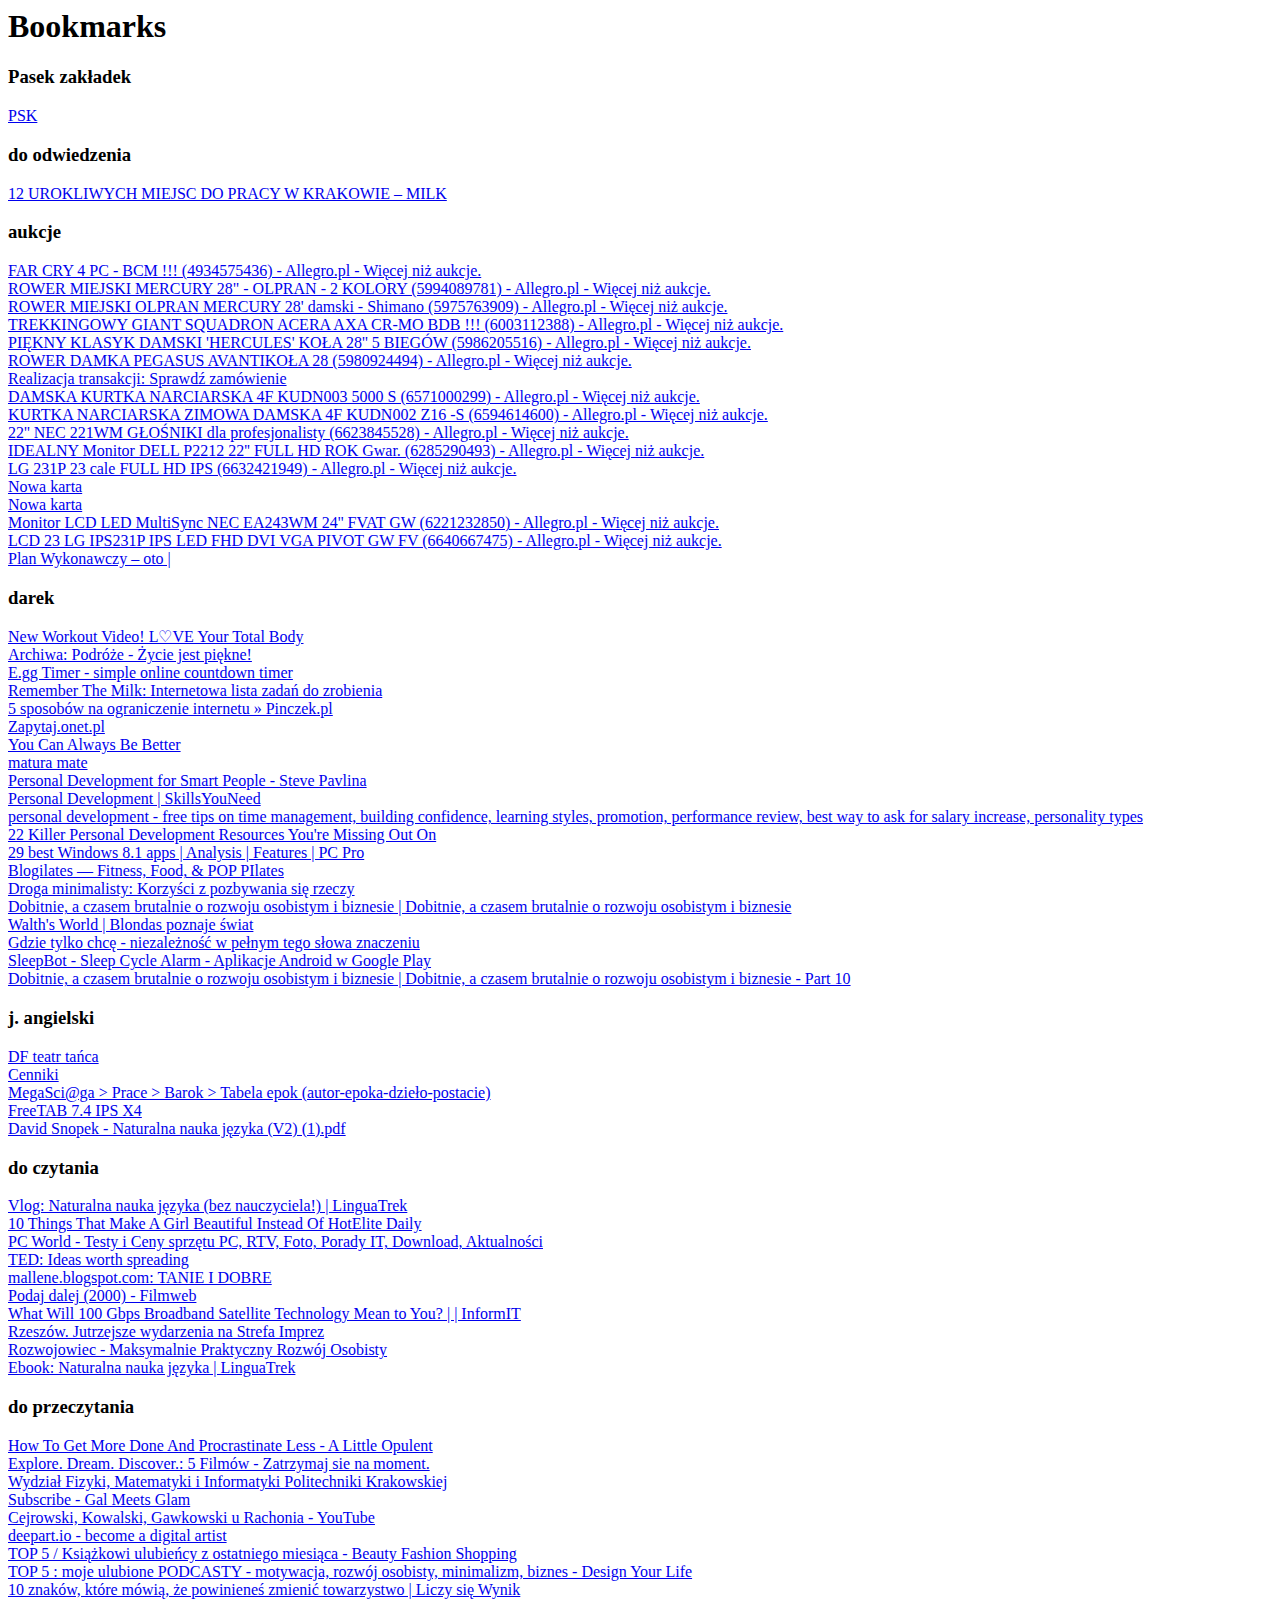
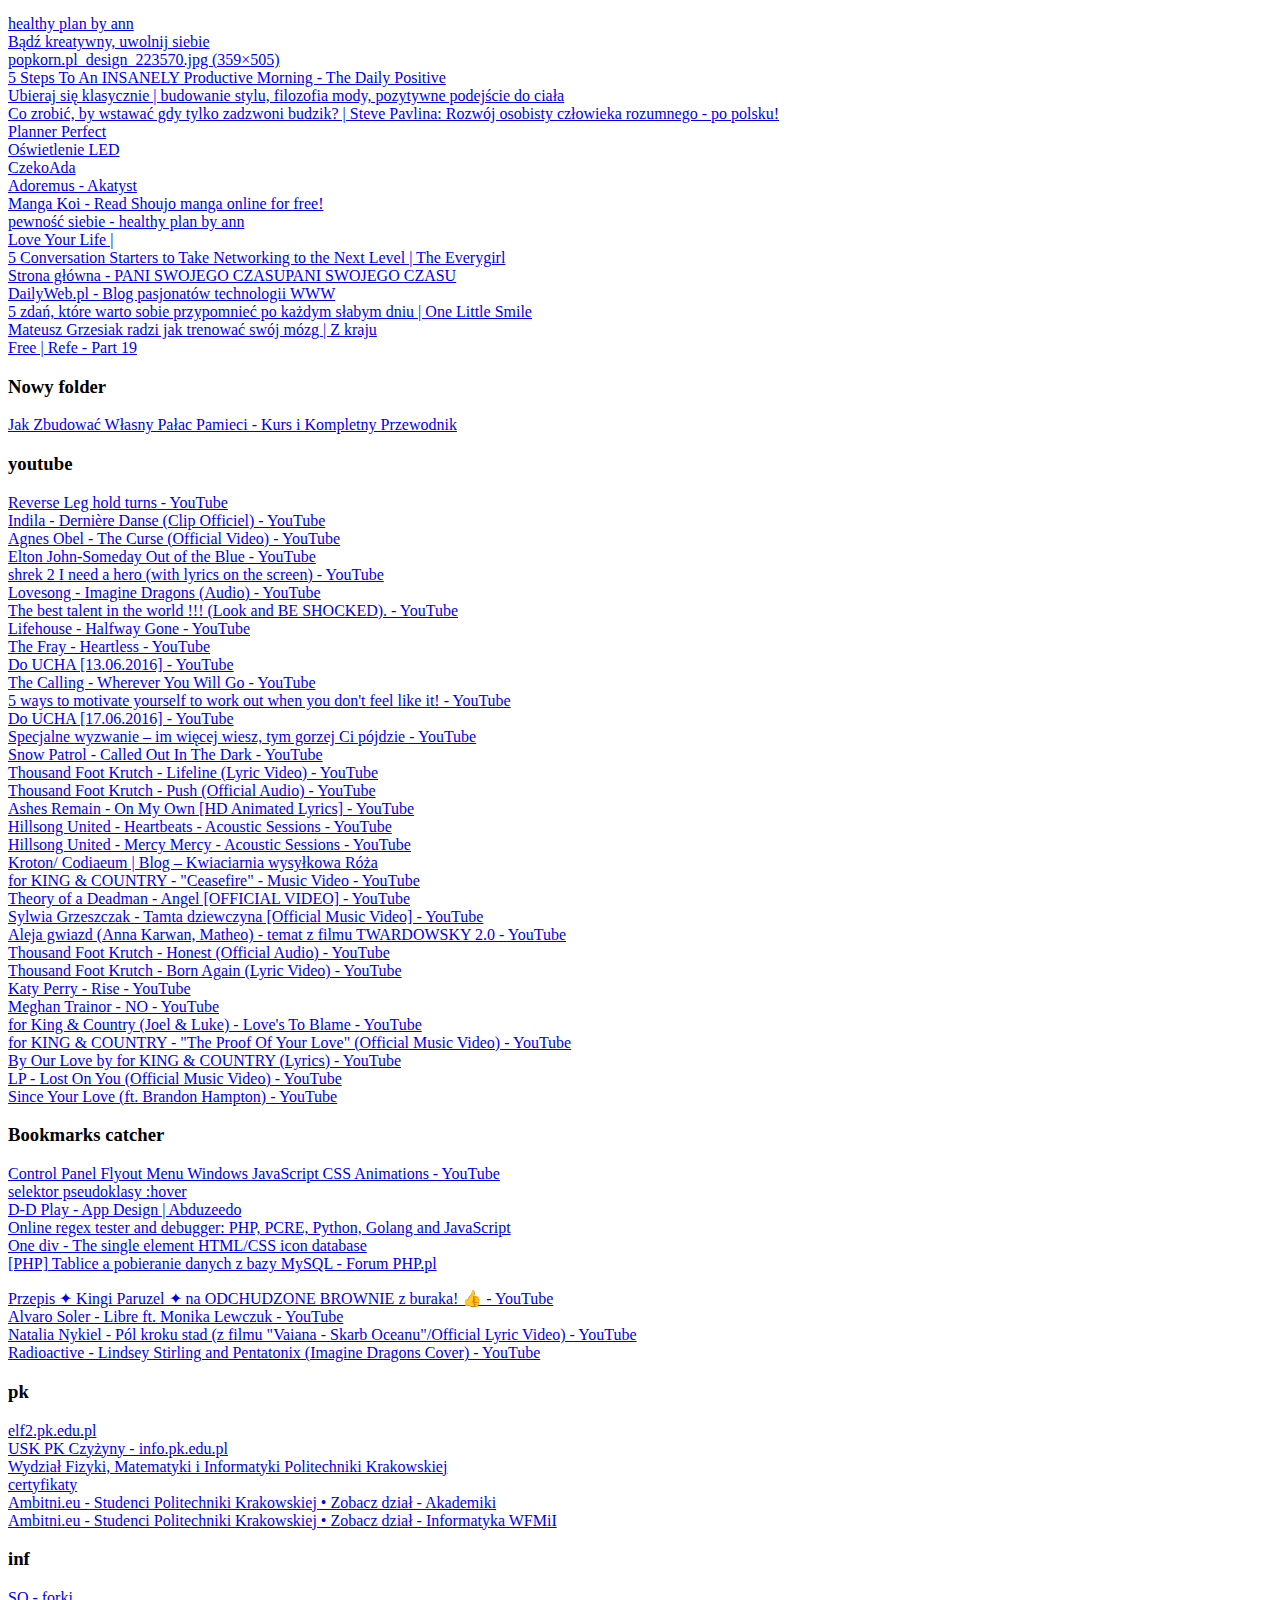
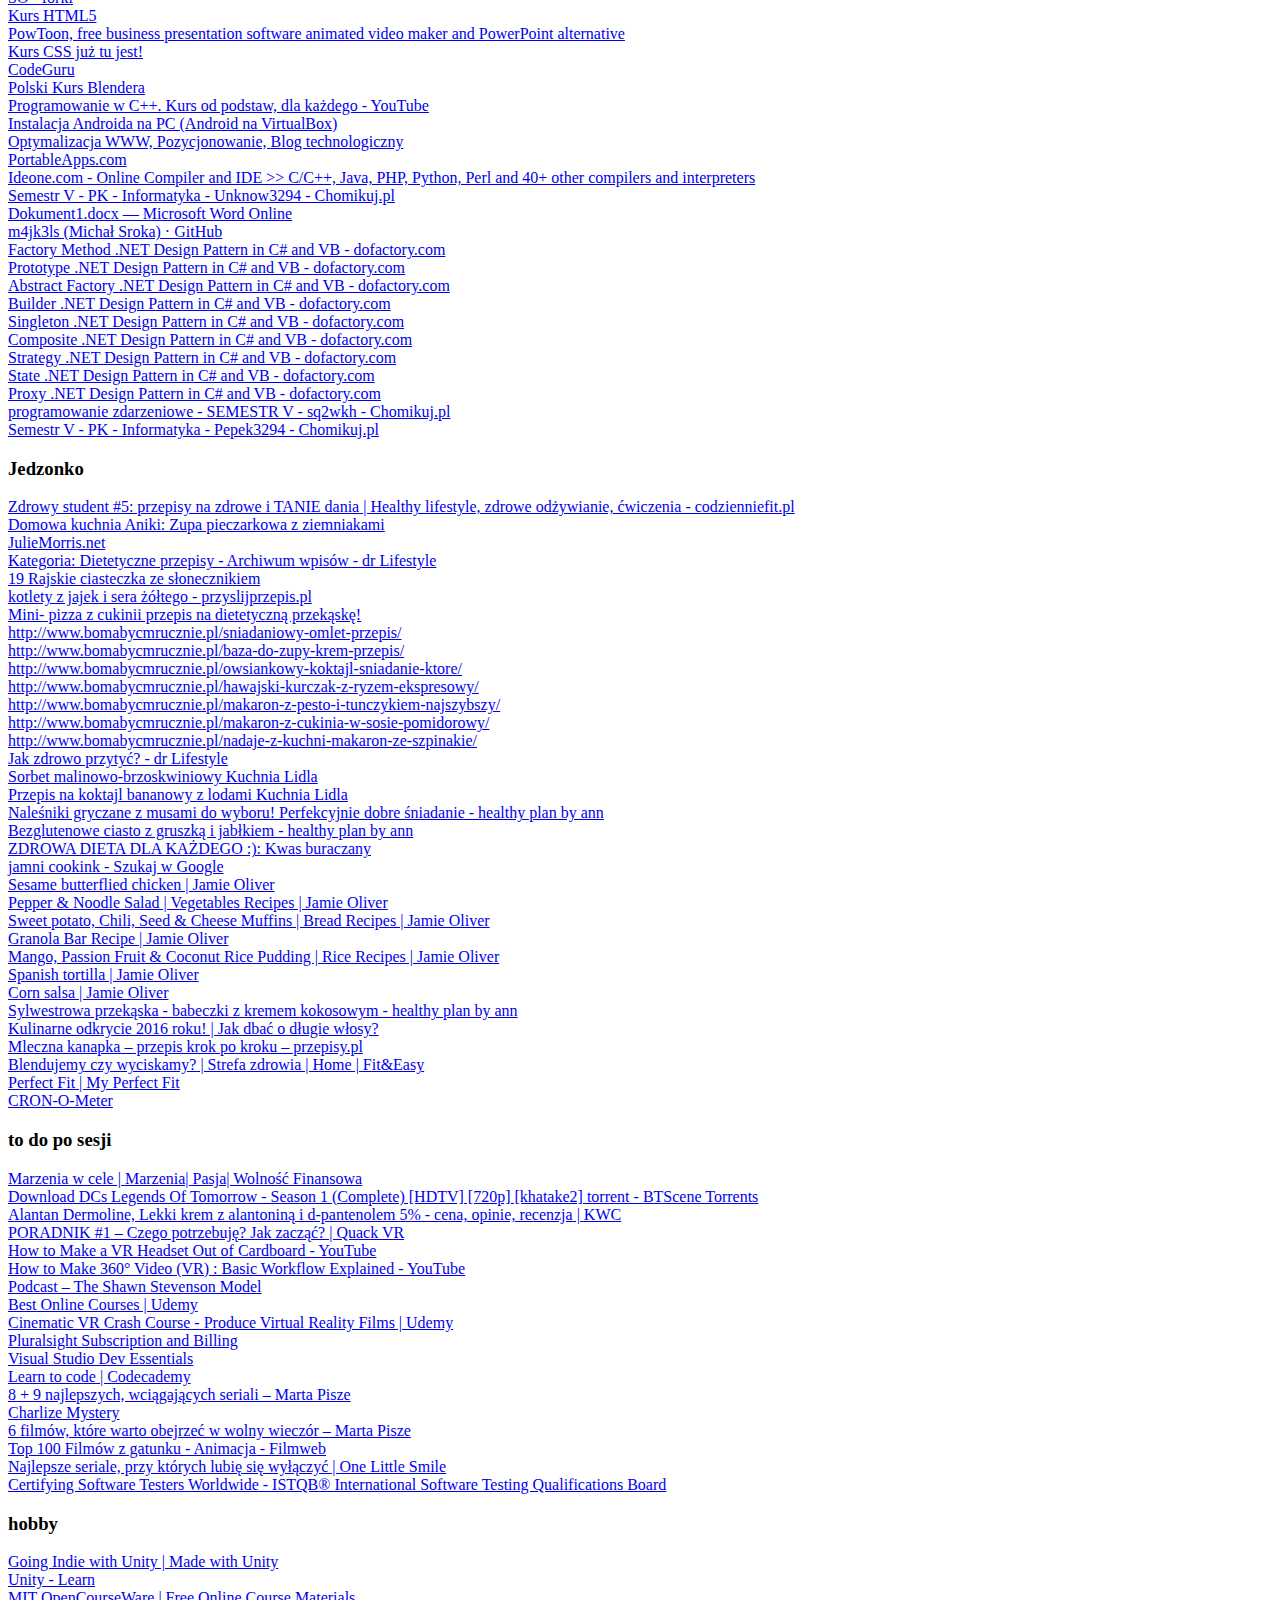
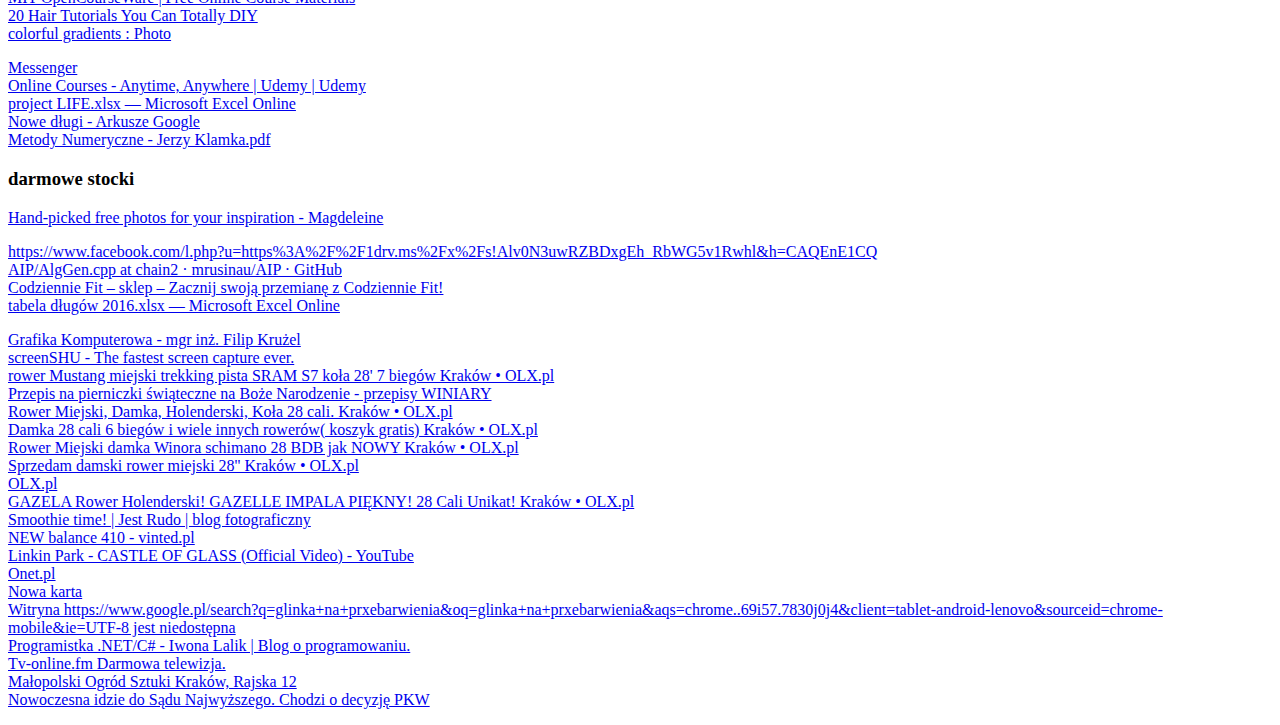
<file: bookmarks_31.01.2017.html>
<!DOCTYPE NETSCAPE-Bookmark-file-1>
<!-- This is an automatically generated file.
     It will be read and overwritten.
     DO NOT EDIT! -->
<META HTTP-EQUIV="Content-Type" CONTENT="text/html; charset=UTF-8">
<TITLE>Bookmarks</TITLE>
<H1>Bookmarks</H1>
<DL><p>
    <DT><H3 ADD_DATE="1480808502" LAST_MODIFIED="1484498865" PERSONAL_TOOLBAR_FOLDER="true">Pasek zakładek</H3>
    <DL><p>
        <DT><A HREF="http://www.pwt.et.put.poznan.pl/PWT_2013/PWT%202013_1667.pdf" ADD_DATE="1476618943">PSK </A>
        <DT><H3 ADD_DATE="1480412827" LAST_MODIFIED="1480808553">do odwiedzenia</H3>
        <DL><p>
            <DT><A HREF="http://www.milkstudio.com.pl/12-urokliwych-miejsc-do-pracy-w-krakowie/" ADD_DATE="1480412831">12 UROKLIWYCH MIEJSC DO PRACY W KRAKOWIE – MILK</A>
        </DL><p>
        <DT><H3 ADD_DATE="1408894905" LAST_MODIFIED="1484841747">aukcje</H3>
        <DL><p>
            <DT><A HREF="http://allegro.pl/starter-hama-psp-smycz-ladowarka-sluchawki-etui-i4499389698.html" ADD_DATE="1408894887" ICON="[data-uri]"></A>
            <DT><A HREF="http://allegro.pl/far-cry-4-pc-bcm-i4934575436.html" ADD_DATE="1419877143" ICON="[data-uri]">FAR CRY 4 PC - BCM !!! (4934575436) - Allegro.pl - Więcej niż aukcje.</A>
            <DT><A HREF="http://allegro.pl/ShowItem2.php?item=5994089781&reco_id=f8ece99d-d8c9-11e5-a787-0227efb591e4&ars_rule_id=201#thumb/1" ADD_DATE="1456079991" ICON="[data-uri]">ROWER MIEJSKI MERCURY 28&quot; - OLPRAN - 2 KOLORY (5994089781) - Allegro.pl - Więcej niż aukcje.</A>
            <DT><A HREF="http://allegro.pl/rower-miejski-olpran-mercury-28-damski-shimano-i5975763909.html" ADD_DATE="1456081680" ICON="[data-uri]">ROWER MIEJSKI OLPRAN MERCURY 28&#39; damski - Shimano (5975763909) - Allegro.pl - Więcej niż aukcje.</A>
            <DT><A HREF="http://allegro.pl/trekkingowy-giant-squadron-acera-axa-cr-mo-bdb-i6003112388.html" ADD_DATE="1456081954" ICON="[data-uri]">TREKKINGOWY GIANT SQUADRON ACERA AXA CR-MO BDB !!! (6003112388) - Allegro.pl - Więcej niż aukcje.</A>
            <DT><A HREF="http://allegro.pl/piekny-klasyk-damski-hercules-kola-28-5-biegow-i5986205516.html" ADD_DATE="1456082251" ICON="[data-uri]">PIĘKNY KLASYK DAMSKI &#39;HERCULES&#39; KOŁA 28&#39;&#39; 5 BIEGÓW (5986205516) - Allegro.pl - Więcej niż aukcje.</A>
            <DT><A HREF="http://allegro.pl/rower-damka-pegasus-avantikola-28-i5980924494.html" ADD_DATE="1456082288" ICON="[data-uri]">ROWER DAMKA PEGASUS AVANTIKOŁA 28 (5980924494) - Allegro.pl - Więcej niż aukcje.</A>
            <DT><A HREF="https://checkout.ebay.pl/xo/view?sessionid=478151478016&pagename=ryprender&token=EC-70U50082VS454322R" ADD_DATE="1464681677" ICON="[data-uri]">Realizacja transakcji: Sprawdź zamówienie</A>
            <DT><A HREF="http://allegro.pl/damska-kurtka-narciarska-4f-kudn003-5000-s-i6571000299.html?fromVariant=6571015419" ADD_DATE="1478902965" ICON="[data-uri]">DAMSKA KURTKA NARCIARSKA 4F KUDN003 5000 S (6571000299) - Allegro.pl - Więcej niż aukcje.</A>
            <DT><A HREF="http://allegro.pl/kurtka-narciarska-zimowa-damska-4f-kudn002-z16-s-i6594614600.html" ADD_DATE="1478903034" ICON="[data-uri]">KURTKA NARCIARSKA ZIMOWA DAMSKA 4F KUDN002 Z16 -S (6594614600) - Allegro.pl - Więcej niż aukcje.</A>
            <DT><A HREF="http://allegro.pl/22-nec-221wm-glosniki-dla-profesjonalisty-i6623845528.html" ADD_DATE="1480791793" ICON="[data-uri]">22&#39;&#39; NEC 221WM GŁOŚNIKI dla profesjonalisty (6623845528) - Allegro.pl - Więcej niż aukcje.</A>
            <DT><A HREF="http://allegro.pl/idealny-monitor-dell-p2212-22-full-hd-rok-gwar-i6285290493.html?bi_s=ads&bi_m=p2,3&bi_c=163838" ADD_DATE="1481213189" ICON="[data-uri]">IDEALNY Monitor DELL P2212 22&#39;&#39; FULL HD ROK Gwar. (6285290493) - Allegro.pl - Więcej niż aukcje.</A>
            <DT><A HREF="http://allegro.pl/lg-231p-23-cale-full-hd-ips-i6632421949.html" ADD_DATE="1481213866" ICON="[data-uri]">LG 231P 23 cale FULL HD IPS (6632421949) - Allegro.pl - Więcej niż aukcje.</A>
            <DT><A HREF="http://www.firmoo.com/eyeglasses-p-2484.html" ADD_DATE="1482430306" ICON="[data-uri]">Nowa karta</A>
            <DT><A HREF="http://www.firmoo.com/promo-wxfree.html" ADD_DATE="1482430311" ICON="[data-uri]">Nowa karta</A>
            <DT><A HREF="http://allegro.pl/monitor-lcd-led-multisync-nec-ea243wm-24-fvat-gw-i6221232850.html?bi_s=ads&bi_m=p5&bi_c=144199" ADD_DATE="1482756861" ICON="[data-uri]">Monitor LCD LED MultiSync NEC EA243WM 24&#39;&#39; FVAT GW (6221232850) - Allegro.pl - Więcej niż aukcje.</A>
            <DT><A HREF="http://allegro.pl/lcd-23-lg-ips231p-ips-led-fhd-dvi-vga-pivot-gw-fv-i6640667475.html#thumb/5" ADD_DATE="1482757747" ICON="[data-uri]">LCD 23 LG IPS231P IPS LED FHD DVI VGA PIVOT GW FV (6640667475) - Allegro.pl - Więcej niż aukcje.</A>
            <DT><A HREF="http://zyskiwanieprzewagi.getleads.pl/zp-nad-nauka-oto/?gm_t=9aeb9a6f3cdd42816c0ded911422c5da" ADD_DATE="1484665242">Plan Wykonawczy – oto |</A>
        </DL><p>
        <DT><H3 ADD_DATE="1361820611" LAST_MODIFIED="1480808553">darek</H3>
        <DL><p>
            <DT><A HREF="http://toneitup.com/2014/01/new-workout-love-your-total-body-2-2/" ADD_DATE="1391275798" ICON="[data-uri]">New Workout Video! L♡VE Your Total Body</A>
            <DT><A HREF="http://www.zyciejestpiekne.eu/pozdroze/" ADD_DATE="1391540479" ICON="[data-uri]">Archiwa: Podróże - Życie jest piękne!</A>
            <DT><A HREF="http://e.ggtimer.com/" ADD_DATE="1391542605" ICON="[data-uri]">E.gg Timer - simple online countdown timer</A>
            <DT><A HREF="http://www.rememberthemilk.com/" ADD_DATE="1391542837" ICON="[data-uri]">Remember The Milk: Internetowa lista zadań do zrobienia</A>
            <DT><A HREF="http://pinczek.pl/5-sposobow-na-ograniczenie-internetu/" ADD_DATE="1391617834" ICON="[data-uri]">5 sposobów na ograniczenie internetu » Pinczek.pl</A>
            <DT><A HREF="http://zapytaj.onet.pl/html_server.php?id=0d5166e66337accc01c86387c6ba6080&preview=true&referer=http://zapytaj.onet.pl/Category/007,010/2,19411696,Znacie_jakies_ciekawe_blogi_pisane_po_angielsku___Daje_naj__.html" ADD_DATE="1391628590">Zapytaj.onet.pl</A>
            <DT><A HREF="http://youcanalwaysbebetter.blogspot.com/" ADD_DATE="1391628604" ICON="[data-uri]">You Can Always Be Better</A>
            <DT><A HREF="http://maturamate.blogspot.com/" ADD_DATE="1391628708" ICON="[data-uri]">matura mate</A>
            <DT><A HREF="http://www.stevepavlina.com/" ADD_DATE="1391628742" ICON="[data-uri]">Personal Development for Smart People - Steve Pavlina</A>
            <DT><A HREF="http://www.skillsyouneed.com/ps/personal-development.html" ADD_DATE="1391628746">Personal Development | SkillsYouNeed</A>
            <DT><A HREF="http://www.businessballs.com/personal-development.htm" ADD_DATE="1391628750" ICON="[data-uri]">personal development - free tips on time management, building confidence, learning styles, promotion, performance review, best way to ask for salary increase, personality types</A>
            <DT><A HREF="http://www.lifehack.org/articles/lifehack/22-killer-personal-development-resources.html" ADD_DATE="1391628756">22 Killer Personal Development Resources You&#39;re Missing Out On</A>
            <DT><A HREF="http://www.pcpro.co.uk/features/378697/29-best-windows-8-1-apps" ADD_DATE="1391629669">29 best Windows 8.1 apps | Analysis | Features | PC Pro</A>
            <DT><A HREF="http://www.blogilates.com/" ADD_DATE="1391887002" ICON="[data-uri]">Blogilates — Fitness, Food, &amp; POP PIlates</A>
            <DT><A HREF="http://drogaminimalisty.blogspot.com/2012/04/korzysci-z-wyrzucania-rzeczy.html" ADD_DATE="1392041506" ICON="[data-uri]">Droga minimalisty: Korzyści z pozbywania się rzeczy</A>
            <DT><A HREF="http://bartekpopiel.pl/" ADD_DATE="1392232590" ICON="[data-uri]">Dobitnie, a czasem brutalnie o rozwoju osobistym i biznesie | Dobitnie, a czasem brutalnie o rozwoju osobistym i biznesie</A>
            <DT><A HREF="http://waltharius.pl/" ADD_DATE="1392234417" ICON="[data-uri]">Walth&#39;s World | Blondas poznaje świat</A>
            <DT><A HREF="http://www.gdzietylkochce.com/" ADD_DATE="1392321241" ICON="[data-uri]">Gdzie tylko chcę - niezależność w pełnym tego słowa znaczeniu</A>
            <DT><A HREF="https://play.google.com/store/apps/details?id=com.lslk.sleepbot&hl=pl" ADD_DATE="1392834614">SleepBot - Sleep Cycle Alarm - Aplikacje Android w Google Play</A>
            <DT><A HREF="http://bartekpopiel.pl/page/10/" ADD_DATE="1393174212" ICON="[data-uri]">Dobitnie, a czasem brutalnie o rozwoju osobistym i biznesie | Dobitnie, a czasem brutalnie o rozwoju osobistym i biznesie - Part 10</A>
        </DL><p>
        <DT><H3 ADD_DATE="1393775313" LAST_MODIFIED="1480808553">j. angielski</H3>
        <DL><p>
            <DT><A HREF="http://teatrtancadf.pl/" ADD_DATE="1393875387">DF teatr tańca</A>
            <DT><A HREF="http://www.szkoladancefloor.pl/cennik" ADD_DATE="1393875677">Cenniki</A>
            <DT><A HREF="http://sciaga.info/prace/praca.php?id=1" ADD_DATE="1394476179">MegaSci@ga &gt; Prace &gt; Barok &gt; Tabela epok (autor-epoka-dzieło-postacie)</A>
            <DT><A HREF="http://www.modecom.pl/freetab_7.4_ips_x4/tablety/produkty/" ADD_DATE="1404640941">FreeTAB 7.4 IPS X4</A>
            <DT><A HREF="file:///C:/Users/Izabela/Downloads/David%20Snopek%20-%20Naturalna%20nauka%20j%C4%99zyka%20(V2)%20(1).pdf" ADD_DATE="1400498671">David Snopek - Naturalna nauka języka (V2) (1).pdf</A>
        </DL><p>
        <DT><H3 ADD_DATE="1444504581" LAST_MODIFIED="1484907040">do czytania</H3>
        <DL><p>
            <DT><A HREF="http://www.linguatrek.com/blog/2012/04/vlog-naturalna-nauka-j%C4%99zyka-bez-nauczyciela" ADD_DATE="1400350559" ICON="[data-uri]">Vlog: Naturalna nauka języka (bez nauczyciela!) | LinguaTrek</A>
            <DT><A HREF="http://elitedaily.com/women/10-things-that-make-a-girl-beautiful-instead-of-hot/612403/" ADD_DATE="1402385320" ICON="[data-uri]">10 Things That Make A Girl Beautiful Instead Of HotElite Daily</A>
            <DT><A HREF="http://www.pcworld.pl/" ADD_DATE="1401106250" ICON="[data-uri]">PC World - Testy i Ceny sprzętu PC, RTV, Foto, Porady IT, Download, Aktualności</A>
            <DT><A HREF="http://www.ted.com/" ADD_DATE="1400502109" ICON="[data-uri]">TED: Ideas worth spreading</A>
            <DT><A HREF="http://mallene.blogspot.com/search/label/TANIE%20I%20DOBRE" ADD_DATE="1402514124" ICON="[data-uri]">mallene.blogspot.com: TANIE I DOBRE</A>
            <DT><A HREF="http://www.filmweb.pl/Podaj.Dalej" ADD_DATE="1407168121" ICON="[data-uri]">Podaj dalej (2000) - Filmweb</A>
            <DT><A HREF="http://www.informit.com/articles/article.aspx?p=2102374" ADD_DATE="1419374042" ICON="[data-uri]">What Will 100 Gbps Broadband Satellite Technology Mean to You? | | InformIT</A>
            <DT><A HREF="http://www.strefaimprez.pl/rzeszow/wszystkie/jutro" ADD_DATE="1373051409" ICON="[data-uri]">Rzeszów. Jutrzejsze wydarzenia na Strefa Imprez</A>
            <DT><A HREF="http://www.rozwojowiec.pl/" ADD_DATE="1373109634" ICON="[data-uri]">Rozwojowiec - Maksymalnie Praktyczny Rozwój Osobisty</A>
            <DT><A HREF="http://www.linguatrek.com/nll-ebook-pl" ADD_DATE="1400351101" ICON="[data-uri]">Ebook: Naturalna nauka języka | LinguaTrek</A>
            <DT><H3 ADD_DATE="1417469744" LAST_MODIFIED="1480808553">do przeczytania</H3>
            <DL><p>
                <DT><A HREF="http://www.bloglovin.com/viewer?blog=643592&post=3833422515" ADD_DATE="1417469731" ICON="[data-uri]">How To Get More Done And Procrastinate Less - A Little Opulent</A>
                <DT><A HREF="http://suenosavida.blogspot.com/2014/11/5-filmow-zatrzymaj-sie-na-moment.html" ADD_DATE="1417469749" ICON="[data-uri]">Explore. Dream. Discover.: 5 Filmów - Zatrzymaj sie na moment.</A>
                <DT><A HREF="http://www.fmi.pk.edu.pl/?page=msdn.php" ADD_DATE="1417781648" ICON="[data-uri]">Wydział Fizyki, Matematyki i Informatyki Politechniki Krakowskiej</A>
                <DT><A HREF="http://galmeetsglam.com/subscribe/" ADD_DATE="1464446888" ICON="[data-uri]">Subscribe - Gal Meets Glam</A>
                <DT><A HREF="https://www.youtube.com/watch?v=CWQLe3MiJRU" ADD_DATE="1464621199" ICON="[data-uri]">Cejrowski, Kowalski, Gawkowski u Rachonia - YouTube</A>
                <DT><A HREF="https://deepart.io/" ADD_DATE="1464796415">deepart.io - become a digital artist</A>
                <DT><A HREF="http://beauty-fashion-shopping.pl/2016/06/05/top-5-ksiazkowi-ulubiency-z-ostatniego-miesiaca/" ADD_DATE="1465247094">TOP 5 / Książkowi ulubieńcy z ostatniego miesiąca - Beauty Fashion Shopping</A>
                <DT><A HREF="http://designyourlife.pl/lifestyle/moje-ulubione-podcasty/" ADD_DATE="1465307169" ICON="[data-uri]">TOP 5 : moje ulubione PODCASTY - motywacja, rozwój osobisty, minimalizm, biznes - Design Your Life</A>
                <DT><A HREF="http://liczysiewynik.pl/10-znakow-zmienic-towarzystwo/" ADD_DATE="1466500403" ICON="[data-uri]">10 znaków, które mówią, że powinieneś zmienić towarzystwo | Liczy się Wynik</A>
            </DL><p>
            <DT><A HREF="http://hpba.pl/" ADD_DATE="1413665761" ICON="[data-uri]">healthy plan by ann</A>
            <DT><A HREF="http://pieknoinspiracji.blogspot.com/" ADD_DATE="1406321312" ICON="[data-uri]">Bądź kreatywny, uwolnij siebie</A>
            <DT><A HREF="http://2.bp.blogspot.com/-6CX0Kx8R2qo/UUDJQDP_e5I/AAAAAAAACKI/Kb8W69QIDvU/s1600/popkorn.pl_design_223570.jpg" ADD_DATE="1406321577" ICON="[data-uri]">popkorn.pl_design_223570.jpg (359×505)</A>
            <DT><A HREF="http://dalepartridge.com/5-steps-insanely-productive-morning/" ADD_DATE="1426884947" ICON="[data-uri]">5 Steps To An INSANELY Productive Morning - The Daily Positive</A>
            <DT><A HREF="http://ubierajsieklasycznie.pl/" ADD_DATE="1405614843">Ubieraj się klasycznie | budowanie stylu, filozofia mody, pozytywne podejście do ciała</A>
            <DT><A HREF="http://stevepavlina.pl/blog/223/co-zrobic-by-wstawac-gdy-tylko-zadzwoni-budzik" ADD_DATE="1411927046" ICON="[data-uri]">Co zrobić, by wstawać gdy tylko zadzwoni budzik? | Steve Pavlina: Rozwój osobisty człowieka rozumnego - po polsku!</A>
            <DT><A HREF="http://www.plannerperfect.com/" ADD_DATE="1401554789" ICON="[data-uri]">Planner Perfect</A>
            <DT><A HREF="http://www.i-sab.pl/index.php/o-nas/artykuy-prasowe/owietlenie-led" ADD_DATE="1414306715">Oświetlenie LED</A>
            <DT><A HREF="http://czekoada.blogspot.com/" ADD_DATE="1405181613">CzekoAda</A>
            <DT><A HREF="http://adoremus.pl/index.php?page=akatyst" ADD_DATE="1461689848" ICON="[data-uri]">Adoremus - Akatyst</A>
            <DT><A HREF="http://www.mangakoi.com/?utm_source=mfmread&utm_medium=banner&utm_campaign=mfmread" ADD_DATE="1467991186">Manga Koi - Read Shoujo manga online for free!</A>
            <DT><A HREF="http://hpba.pl/pewnosc-siebie/" ADD_DATE="1470142400" ICON="[data-uri]">pewność siebie - healthy plan by ann</A>
            <DT><A HREF="http://love-your-life.pl/" ADD_DATE="1472382046">Love Your Life |</A>
            <DT><A HREF="http://theeverygirl.com/5-conversation-starters-to-take-networking-to-the-next-level" ADD_DATE="1474748492" ICON="[data-uri]">5 Conversation Starters to Take Networking to the Next Level | The Everygirl</A>
            <DT><A HREF="http://www.paniswojegoczasu.pl/" ADD_DATE="1475427375" ICON="[data-uri]">Strona główna - PANI SWOJEGO CZASUPANI SWOJEGO CZASU</A>
            <DT><A HREF="https://dailyweb.pl/" ADD_DATE="1476463016" ICON="[data-uri]">DailyWeb.pl - Blog pasjonatów technologii WWW</A>
            <DT><A HREF="http://onelittlesmile.pl/2016/08/5-zdan-ktore-warto-przypomniec-kazdym-slabym-dniu.html" ADD_DATE="1476615042" ICON="[data-uri]">5 zdań, które warto sobie przypomnieć po każdym słabym dniu | One Little Smile</A>
            <DT><A HREF="http://tvn24bis.pl/z-kraju,74/mateusz-grzesiak-radzi-jak-trenowac-swoj-mozg,687317.html" ADD_DATE="1477576090" ICON="[data-uri]">Mateusz Grzesiak radzi jak trenować swój mózg | Z kraju</A>
            <DT><A HREF="http://getrefe.com/downloads/category/free/page/19/" ADD_DATE="1479064040">Free | Refe - Part 19</A>
            <DT><H3 ADD_DATE="1479071531" LAST_MODIFIED="1480886964">Nowy folder</H3>
            <DL><p>
            </DL><p>
            <DT><A HREF="http://zyskiwanieprzewagi.com/jak-zbudowac-wlasny-palac-pamieci-kurs/?gm_t=9aeb9a6f3cdd42816c0ded911422c5da" ADD_DATE="1484841747" ICON="[data-uri]">Jak Zbudować Własny Pałac Pamieci - Kurs i Kompletny Przewodnik</A>
        </DL><p>
        <DT><H3 ADD_DATE="1444505072" LAST_MODIFIED="1485875090">youtube</H3>
        <DL><p>
            <DT><A HREF="http://www.youtube.com/watch?v=MrXweAMcvAs" ADD_DATE="1399833105" ICON="[data-uri]">Reverse Leg hold turns - YouTube</A>
            <DT><A HREF="https://www.youtube.com/watch?v=K5KAc5CoCuk&feature=kp" ADD_DATE="1404407622" ICON="[data-uri]">Indila - Dernière Danse (Clip Officiel) - YouTube</A>
            <DT><A HREF="https://www.youtube.com/watch?v=6h9XUYj96ho" ADD_DATE="1416520120" ICON="[data-uri]">Agnes Obel - The Curse (Official Video) - YouTube</A>
            <DT><A HREF="https://www.youtube.com/watch?v=0Dp22KRD5zM" ADD_DATE="1464283911" ICON="[data-uri]">Elton John-Someday Out of the Blue - YouTube</A>
            <DT><A HREF="https://www.youtube.com/watch?v=EasWdq7Njgo" ADD_DATE="1464645839" ICON="[data-uri]">shrek 2 I need a hero (with lyrics on the screen) - YouTube</A>
            <DT><A HREF="https://www.youtube.com/watch?v=Q4lLxpdXVZc" ADD_DATE="1465310804" ICON="[data-uri]">Lovesong - Imagine Dragons (Audio) - YouTube</A>
            <DT><A HREF="https://www.youtube.com/watch?v=HBm4z_FHqP8&feature=youtu.be" ADD_DATE="1465332866" ICON="[data-uri]">The best talent in the world !!! (Look and BE SHOCKED). - YouTube</A>
            <DT><A HREF="https://www.youtube.com/watch?v=xodmwwNV18w" ADD_DATE="1465669318" ICON="[data-uri]">Lifehouse - Halfway Gone - YouTube</A>
            <DT><A HREF="https://www.youtube.com/watch?v=LBTdJHkAr5A" ADD_DATE="1465670038" ICON="[data-uri]">The Fray - Heartless - YouTube</A>
            <DT><A HREF="https://www.youtube.com/watch?v=Dm8UFtd59nU" ADD_DATE="1465850301" ICON="[data-uri]">Do UCHA [13.06.2016] - YouTube</A>
            <DT><A HREF="https://www.youtube.com/watch?v=iAP9AF6DCu4" ADD_DATE="1466024828" ICON="[data-uri]">The Calling - Wherever You Will Go - YouTube</A>
            <DT><A HREF="https://www.youtube.com/watch?v=2eeJGh7FonA" ADD_DATE="1466153852" ICON="[data-uri]">5 ways to motivate yourself to work out when you don&#39;t feel like it! - YouTube</A>
            <DT><A HREF="https://www.youtube.com/watch?v=yCjfbRD1xiQ" ADD_DATE="1466153859" ICON="[data-uri]">Do UCHA [17.06.2016] - YouTube</A>
            <DT><A HREF="https://www.youtube.com/watch?v=tSiu06rvRjQ" ADD_DATE="1466153878" ICON="[data-uri]">Specjalne wyzwanie – im więcej wiesz, tym gorzej Ci pójdzie - YouTube</A>
            <DT><A HREF="https://www.youtube.com/watch?v=GwTXwJg6_VE" ADD_DATE="1467128566" ICON="[data-uri]">Snow Patrol - Called Out In The Dark - YouTube</A>
            <DT><A HREF="https://www.youtube.com/watch?v=-HXUyEWP1DE" ADD_DATE="1467290027" ICON="[data-uri]">Thousand Foot Krutch - Lifeline (Lyric Video) - YouTube</A>
            <DT><A HREF="https://www.youtube.com/watch?v=YkWFSB3stfw&index=2&list=RD-HXUyEWP1DE" ADD_DATE="1469114445" ICON="[data-uri]">Thousand Foot Krutch - Push (Official Audio) - YouTube</A>
            <DT><A HREF="https://www.youtube.com/watch?v=4l7fhxNrrrM&list=RD-HXUyEWP1DE&index=8" ADD_DATE="1469115421" ICON="[data-uri]">Ashes Remain - On My Own [HD Animated Lyrics] - YouTube</A>
            <DT><A HREF="https://www.youtube.com/watch?v=VyiLbAZO9VQ" ADD_DATE="1470773853" ICON="[data-uri]">Hillsong United - Heartbeats - Acoustic Sessions - YouTube</A>
            <DT><A HREF="https://www.youtube.com/watch?v=hzOOi9P3BuY" ADD_DATE="1470931179" ICON="[data-uri]">Hillsong United - Mercy Mercy - Acoustic Sessions - YouTube</A>
            <DT><A HREF="http://blog.roza-kwiaty.pl/2013/07/23/kwiaty-doniczkowe/kroton-codiaeum/" ADD_DATE="1471011677" ICON="[data-uri]">Kroton/ Codiaeum | Blog – Kwiaciarnia wysyłkowa Róża</A>
            <DT><A HREF="https://www.youtube.com/watch?v=vvfs2TUj-D4" ADD_DATE="1472845613" ICON="[data-uri]">for KING &amp; COUNTRY - &quot;Ceasefire&quot; - Music Video - YouTube</A>
            <DT><A HREF="https://www.youtube.com/watch?v=thfpVOAC-y0" ADD_DATE="1474036187" ICON="[data-uri]">Theory of a Deadman - Angel [OFFICIAL VIDEO] - YouTube</A>
            <DT><A HREF="https://www.youtube.com/watch?v=M5UqFj-uk78" ADD_DATE="1474222503" ICON="[data-uri]">Sylwia Grzeszczak - Tamta dziewczyna [Official Music Video] - YouTube</A>
            <DT><A HREF="https://www.youtube.com/watch?time_continue=26&v=834AaPsX-ag" ADD_DATE="1474312610" ICON="[data-uri]">Aleja gwiazd (Anna Karwan, Matheo) - temat z filmu TWARDOWSKY 2.0 - YouTube</A>
            <DT><A HREF="https://www.youtube.com/watch?v=qjwvcwIbYOU&list=RD-HXUyEWP1DE&index=3" ADD_DATE="1474658586" ICON="[data-uri]">Thousand Foot Krutch - Honest (Official Audio) - YouTube</A>
            <DT><A HREF="https://www.youtube.com/watch?v=dTIZ7JgOhSg&list=RD-HXUyEWP1DE&index=15" ADD_DATE="1475428181" ICON="[data-uri]">Thousand Foot Krutch - Born Again (Lyric Video) - YouTube</A>
            <DT><A HREF="https://www.youtube.com/watch?v=hdw1uKiTI5c&list=RD-HXUyEWP1DE&index=24" ADD_DATE="1475433581" ICON="[data-uri]">Katy Perry - Rise - YouTube</A>
            <DT><A HREF="https://www.youtube.com/watch?v=cMTAUr3Nm6I" ADD_DATE="1477068120" ICON="[data-uri]">Meghan Trainor - NO - YouTube</A>
            <DT><A HREF="https://www.youtube.com/watch?v=gR96GpWUjXw" ADD_DATE="1477386230" ICON="[data-uri]">for King &amp; Country (Joel &amp; Luke) - Love&#39;s To Blame - YouTube</A>
            <DT><A HREF="https://www.youtube.com/watch?v=b-2dKOfbC9c&index=5&list=RDvvfs2TUj-D4" ADD_DATE="1477577219" ICON="[data-uri]">for KING &amp; COUNTRY - &quot;The Proof Of Your Love&quot; (Official Music Video) - YouTube</A>
            <DT><A HREF="https://www.youtube.com/watch?v=d9zoq3k-3K0&list=RDvvfs2TUj-D4&index=12" ADD_DATE="1477668137" ICON="[data-uri]">By Our Love by for KING &amp; COUNTRY (Lyrics) - YouTube</A>
            <DT><A HREF="https://www.youtube.com/watch?v=B10Xe5Gm5cY" ADD_DATE="1478197947" ICON="[data-uri]">LP - Lost On You (Official Music Video) - YouTube</A>
            <DT><A HREF="https://www.youtube.com/watch?v=EWYO7IbK0L8" ADD_DATE="1479163899" ICON="[data-uri]">Since Your Love (ft. Brandon Hampton) - YouTube</A>
            <DT><H3 ADD_DATE="1479460661" LAST_MODIFIED="1482755349">Bookmarks catcher</H3>
            <DL><p>
                <DT><A HREF="https://www.youtube.com/watch?v=m90pBb1HYhM" ADD_DATE="1479460641" ICON="[data-uri]">Control Panel Flyout Menu Windows JavaScript CSS Animations - YouTube</A>
                <DT><A HREF="http://webkod.pl/kurs-css/selektory/pseudoklasy/selektor-wskazanego-elementu" ADD_DATE="1479505345" ICON="[data-uri]">selektor pseudoklasy :hover</A>
                <DT><A HREF="http://abduzeedo.com/d-d-play-app-design" ADD_DATE="1481147125" ICON="[data-uri]">D-D Play - App Design | Abduzeedo</A>
                <DT><A HREF="https://regex101.com/" ADD_DATE="1481214793" ICON="[data-uri]">Online regex tester and debugger: PHP, PCRE, Python, Golang and JavaScript</A>
                <DT><A HREF="http://one-div.com/" ADD_DATE="1482175444" ICON="[data-uri]">One div - The single element HTML/CSS icon database</A>
                <DT><A HREF="http://forum.php.pl/PHP_Tablice_a_pobieranie_danych_z_bazy_MySQL_t144493.html" ADD_DATE="1482747721" ICON="[data-uri]">[PHP] Tablice a pobieranie danych z bazy MySQL - Forum PHP.pl</A>
            </DL><p>
            <DT><A HREF="https://www.youtube.com/watch?v=Ol_2mqfAOKI&utm_source=facebook.com&utm_medium=yt-kingaparuzel&utm_campaign=KW48-2016-KL-inneKL-brownie-z-buraka" ADD_DATE="1480886964" ICON="[data-uri]">Przepis ✦ Kingi Paruzel ✦ na ODCHUDZONE BROWNIE z buraka! 👍 - YouTube</A>
            <DT><A HREF="https://www.youtube.com/watch?v=ibRl5BKpzfg" ADD_DATE="1481390375" ICON="[data-uri]">Alvaro Soler - Libre ft. Monika Lewczuk - YouTube</A>
            <DT><A HREF="https://www.youtube.com/watch?v=De2xsb7hNFY&feature=youtu.be" ADD_DATE="1484934634" ICON="[data-uri]">Natalia Nykiel - Pól kroku stad (z filmu &quot;Vaiana - Skarb Oceanu&quot;/Official Lyric Video) - YouTube</A>
            <DT><A HREF="https://www.youtube.com/watch?v=aE2GCa-_nyU" ADD_DATE="1485720728" ICON="[data-uri]">Radioactive - Lindsey Stirling and Pentatonix (Imagine Dragons Cover) - YouTube</A>
        </DL><p>
        <DT><H3 ADD_DATE="1412716223" LAST_MODIFIED="1480808553">pk</H3>
        <DL><p>
            <DT><A HREF="http://elf2.pk.edu.pl/" ADD_DATE="1412716185" ICON="[data-uri]">elf2.pk.edu.pl</A>
            <DT><A HREF="http://pobox.pk.edu.pl/#[[Konta%20pocztowe%20dla%20student%C3%B3w%20i%20doktorant%C3%B3w%2C%20certyfikaty]]" ADD_DATE="1415037049" ICON="[data-uri]">USK PK Czyżyny - info.pk.edu.pl</A>
            <DT><A HREF="http://www.fmi.pk.edu.pl/?page=msdn.php&nc" ADD_DATE="1415037061" ICON="[data-uri]">Wydział Fizyki, Matematyki i Informatyki Politechniki Krakowskiej</A>
            <DT><A HREF="http://www.cert.pk.edu.pl/" ADD_DATE="1415037066">certyfikaty</A>
            <DT><A HREF="http://ambitni.eu/viewforum.php?f=85" ADD_DATE="1410296485" ICON="[data-uri]">Ambitni.eu - Studenci Politechniki Krakowskiej • Zobacz dział - Akademiki</A>
            <DT><A HREF="http://ambitni.eu/viewforum.php?f=7" ADD_DATE="1410296765" ICON="[data-uri]">Ambitni.eu - Studenci Politechniki Krakowskiej • Zobacz dział - Informatyka WFMiI</A>
            <DT><A HREF="https://scontent-waw1-1.xx.fbcdn.net/v/t1.0-0/s526x395/13394165_1183486638357567_7209257484819155385_n.jpg?oh=f5386a439380acfdce14bacda663d706&oe=58027C18" ADD_DATE="1465572149" ICON="[data-uri]"></A>
        </DL><p>
        <DT><H3 ADD_DATE="1444504657" LAST_MODIFIED="1485720728">inf</H3>
        <DL><p>
            <DT><A HREF="http://www.wfis.uni.lodz.pl/kft2/paralell/paralell.html" ADD_DATE="1451135701">SO - forki</A>
            <DT><A HREF="http://msdn.microsoft.com/pl-pl/library/hh538433(v=vs.100).aspx" ADD_DATE="1394964406">Kurs HTML5</A>
            <DT><A HREF="http://www.powtoon.com/" ADD_DATE="1399542679" ICON="[data-uri]">PowToon, free business presentation software animated video maker and PowerPoint alternative</A>
            <DT><A HREF="http://blog.fuertigo.pl/CSS/Kurs-CSS-juz-tu-jest/12/" ADD_DATE="1399651730">Kurs CSS już tu jest!</A>
            <DT><A HREF="http://codeguru.geekclub.pl/" ADD_DATE="1413991449" ICON="[data-uri]">CodeGuru</A>
            <DT><A HREF="http://polskikursblendera.pl/" ADD_DATE="1403020319" ICON="[data-uri]">Polski Kurs Blendera</A>
            <DT><A HREF="https://www.youtube.com/playlist?list=PLOYHgt8dIdoy6YhMq-mR6SZgy3zDy7D5i" ADD_DATE="1418246114" ICON="[data-uri]">Programowanie w C++. Kurs od podstaw, dla każdego - YouTube</A>
            <DT><A HREF="http://techformator.pl/instalacja-androida-na-pc-android-na-virtualbox/" ADD_DATE="1401111234" ICON="[data-uri]">Instalacja Androida na PC (Android na VirtualBox)</A>
            <DT><A HREF="http://techformator.pl/" ADD_DATE="1401104277" ICON="[data-uri]">Optymalizacja WWW, Pozycjonowanie, Blog technologiczny</A>
            <DT><A HREF="http://portableapps.com/" ADD_DATE="1384314810" ICON="[data-uri]">PortableApps.com</A>
            <DT><A HREF="http://ideone.com/" ADD_DATE="1416591273" ICON="[data-uri]">Ideone.com - Online Compiler and IDE &gt;&gt; C/C++, Java, PHP, Python, Perl and 40+ other compilers and interpreters</A>
            <DT><A HREF="http://chomikuj.pl/Unknow3294/PK+-+Informatyka/Semestr+V" ADD_DATE="1479650161" ICON="[data-uri]">Semestr V - PK - Informatyka - Unknow3294 - Chomikuj.pl</A>
            <DT><A HREF="https://onedrive.live.com/view.aspx?resid=439045B07B37F45B!8983&ithint=file%2cdocx&app=Word&authkey=!APA84BmFVYZESdk" ADD_DATE="1479662156" ICON="[data-uri]">Dokument1.docx — Microsoft Word Online</A>
            <DT><A HREF="https://github.com/m4jk3ls" ADD_DATE="1481621723" ICON="[data-uri]">m4jk3ls (Michał Sroka) · GitHub</A>
            <DT><A HREF="http://www.dofactory.com/net/factory-method-design-pattern" ADD_DATE="1481637196" ICON="[data-uri]">Factory Method .NET Design Pattern in C# and VB - dofactory.com</A>
            <DT><A HREF="http://www.dofactory.com/net/prototype-design-pattern" ADD_DATE="1481637200" ICON="[data-uri]">Prototype .NET Design Pattern in C# and VB - dofactory.com</A>
            <DT><A HREF="http://www.dofactory.com/net/abstract-factory-design-pattern" ADD_DATE="1481637344" ICON="[data-uri]">Abstract Factory .NET Design Pattern in C# and VB - dofactory.com</A>
            <DT><A HREF="http://www.dofactory.com/net/builder-design-pattern" ADD_DATE="1481637348" ICON="[data-uri]">Builder .NET Design Pattern in C# and VB - dofactory.com</A>
            <DT><A HREF="http://www.dofactory.com/net/singleton-design-pattern" ADD_DATE="1481637351" ICON="[data-uri]">Singleton .NET Design Pattern in C# and VB - dofactory.com</A>
            <DT><A HREF="http://www.dofactory.com/net/composite-design-pattern" ADD_DATE="1481637354" ICON="[data-uri]">Composite .NET Design Pattern in C# and VB - dofactory.com</A>
            <DT><A HREF="http://www.dofactory.com/net/strategy-design-pattern" ADD_DATE="1481637358" ICON="[data-uri]">Strategy .NET Design Pattern in C# and VB - dofactory.com</A>
            <DT><A HREF="http://www.dofactory.com/net/state-design-pattern" ADD_DATE="1481637427" ICON="[data-uri]">State .NET Design Pattern in C# and VB - dofactory.com</A>
            <DT><A HREF="http://www.dofactory.com/net/proxy-design-pattern" ADD_DATE="1481637438" ICON="[data-uri]">Proxy .NET Design Pattern in C# and VB - dofactory.com</A>
            <DT><A HREF="http://chomikuj.pl/sq2wkh/WAT/SEMESTR+V/programowanie+zdarzeniowe" ADD_DATE="1485041034" ICON="[data-uri]">programowanie zdarzeniowe - SEMESTR V - sq2wkh - Chomikuj.pl</A>
            <DT><A HREF="http://chomikuj.pl/Pepek3294/PK+-+Informatyka/Semestr+V" ADD_DATE="1485616649" ICON="[data-uri]">Semestr V - PK - Informatyka - Pepek3294 - Chomikuj.pl</A>
        </DL><p>
        <DT><H3 ADD_DATE="1426114583" LAST_MODIFIED="1484934634">Jedzonko</H3>
        <DL><p>
            <DT><A HREF="http://www.codzienniefit.pl/2015/03/zdrowy-student-5-przepisy-na-zdrowe-i.html" ADD_DATE="1426114586" ICON="[data-uri]">Zdrowy student #5: przepisy na zdrowe i TANIE dania | Healthy lifestyle, zdrowe odżywianie, ćwiczenia - codzienniefit.pl</A>
            <DT><A HREF="http://anikagotuje.blogspot.com/2013/06/zupa-pieczarkowa-z-ziemniakami.html" ADD_DATE="1400753524" ICON="[data-uri]">Domowa kuchnia Aniki: Zupa pieczarkowa z ziemniakami</A>
            <DT><A HREF="http://www.juliemorris.net/" ADD_DATE="1444505361">JulieMorris.net</A>
            <DT><A HREF="http://www.drlifestyle.pl/kategoria/odzywianie/przepisy/" ADD_DATE="1465550062" ICON="[data-uri]">Kategoria: Dietetyczne przepisy - Archiwum wpisów - dr Lifestyle</A>
            <DT><A HREF="http://mojepysznosci.blox.pl/2009/10/Rajskie-ciasteczka-ze-slonecznikiem.html" ADD_DATE="1468761601" ICON="[data-uri]">19 Rajskie ciasteczka ze słonecznikiem</A>
            <DT><A HREF="http://www.przyslijprzepis.pl/przepis/kotlety-z-jajek-i-sera-zoltego-3" ADD_DATE="1471253508" ICON="[data-uri]">kotlety z jajek i sera żółtego - przyslijprzepis.pl</A>
            <DT><A HREF="http://www.codzienniefit.pl/2015/10/mini-pizze-z-cukinii-smaczna-zdrowa-przekaska-przepis.html" ADD_DATE="1473066750" ICON="[data-uri]">Mini- pizza z cukinii przepis na dietetyczną przekąskę!</A>
            <DT><A HREF="http://www.bomabycmrucznie.pl/sniadaniowy-omlet-przepis/" ADD_DATE="1474142356" ICON="[data-uri]">http://www.bomabycmrucznie.pl/sniadaniowy-omlet-przepis/</A>
            <DT><A HREF="http://www.bomabycmrucznie.pl/baza-do-zupy-krem-przepis/" ADD_DATE="1474142429" ICON="[data-uri]">http://www.bomabycmrucznie.pl/baza-do-zupy-krem-przepis/</A>
            <DT><A HREF="http://www.bomabycmrucznie.pl/owsiankowy-koktajl-sniadanie-ktore/" ADD_DATE="1474142455" ICON="[data-uri]">http://www.bomabycmrucznie.pl/owsiankowy-koktajl-sniadanie-ktore/</A>
            <DT><A HREF="http://www.bomabycmrucznie.pl/hawajski-kurczak-z-ryzem-ekspresowy/" ADD_DATE="1474142635" ICON="[data-uri]">http://www.bomabycmrucznie.pl/hawajski-kurczak-z-ryzem-ekspresowy/</A>
            <DT><A HREF="http://www.bomabycmrucznie.pl/makaron-z-pesto-i-tunczykiem-najszybszy/" ADD_DATE="1474142708" ICON="[data-uri]">http://www.bomabycmrucznie.pl/makaron-z-pesto-i-tunczykiem-najszybszy/</A>
            <DT><A HREF="http://www.bomabycmrucznie.pl/makaron-z-cukinia-w-sosie-pomidorowy/" ADD_DATE="1474142801" ICON="[data-uri]">http://www.bomabycmrucznie.pl/makaron-z-cukinia-w-sosie-pomidorowy/</A>
            <DT><A HREF="http://www.bomabycmrucznie.pl/nadaje-z-kuchni-makaron-ze-szpinakie/" ADD_DATE="1474142940" ICON="[data-uri]">http://www.bomabycmrucznie.pl/nadaje-z-kuchni-makaron-ze-szpinakie/</A>
            <DT><A HREF="http://www.drlifestyle.pl/odzywianie/jak-zdrowo-przytyc/" ADD_DATE="1474475237" ICON="[data-uri]">Jak zdrowo przytyć? - dr Lifestyle</A>
            <DT><A HREF="https://kuchnialidla.pl/product/sorbet-malinowo-brzoskwiniowy" ADD_DATE="1474481678" ICON="[data-uri]">Sorbet malinowo-brzoskwiniowy Kuchnia Lidla</A>
            <DT><A HREF="https://kuchnialidla.pl/product/Koktajl-bananowy" ADD_DATE="1474481704" ICON="[data-uri]">Przepis na koktajl bananowy z lodami Kuchnia Lidla</A>
            <DT><A HREF="http://hpba.pl/nalesniki-gryczane-musami-wyboru-perfekcyjnie-dobre-sniadanie/" ADD_DATE="1478084659" ICON="[data-uri]">Naleśniki gryczane z musami do wyboru! Perfekcyjnie dobre śniadanie - healthy plan by ann</A>
            <DT><A HREF="http://hpba.pl/bezglutenowe-ciasto-gruszka-jablkiem/" ADD_DATE="1478961492" ICON="[data-uri]">Bezglutenowe ciasto z gruszką i jabłkiem - healthy plan by ann</A>
            <DT><A HREF="http://dieta-surowa.blogspot.com/2013/12/kwas-buraczany.html" ADD_DATE="1481209351" ICON="[data-uri]">ZDROWA DIETA DLA KAŻDEGO :): Kwas buraczany</A>
            <DT><A HREF="https://www.google.pl/webhp?sourceid=chrome-instant&ion=1&espv=2&ie=UTF-8#q=jamni%20cookink" ADD_DATE="1481287139" ICON="[data-uri]">jamni cookink - Szukaj w Google</A>
            <DT><A HREF="http://www.jamieoliver.com/recipes/chicken-recipes/sesame-butterflied-chicken/" ADD_DATE="1481403480" ICON="[data-uri]">Sesame butterflied chicken | Jamie Oliver</A>
            <DT><A HREF="http://www.jamieoliver.com/recipes/vegetables-recipes/pepper-noodle-salad/" ADD_DATE="1481404704" ICON="[data-uri]">Pepper &amp; Noodle Salad | Vegetables Recipes | Jamie Oliver</A>
            <DT><A HREF="http://www.jamieoliver.com/recipes/vegetables-recipes/sweet-potato-muffins/" ADD_DATE="1481406112" ICON="[data-uri]">Sweet potato, Chili, Seed &amp; Cheese Muffins | Bread Recipes | Jamie Oliver</A>
            <DT><A HREF="http://www.jamieoliver.com/recipes/uncategorised-recipes/granola-bars/" ADD_DATE="1481406115" ICON="[data-uri]">Granola Bar Recipe | Jamie Oliver</A>
            <DT><A HREF="http://www.jamieoliver.com/recipes/rice-recipes/black-rice-pudding/" ADD_DATE="1481406127" ICON="[data-uri]">Mango, Passion Fruit &amp; Coconut Rice Pudding | Rice Recipes | Jamie Oliver</A>
            <DT><A HREF="http://www.jamieoliver.com/recipes/eggs-recipes/spanish-tortilla/" ADD_DATE="1481406306" ICON="[data-uri]">Spanish tortilla | Jamie Oliver</A>
            <DT><A HREF="http://www.jamieoliver.com/recipes/vegetables-recipes/corn-salsa/" ADD_DATE="1481406950" ICON="[data-uri]">Corn salsa | Jamie Oliver</A>
            <DT><A HREF="http://hpba.pl/sylwestrowa-przekaska-babeczki-kremem-kokosowym/" ADD_DATE="1483178059" ICON="[data-uri]">Sylwestrowa przekąska - babeczki z kremem kokosowym - healthy plan by ann</A>
            <DT><A HREF="http://www.anwen.pl/2017/01/kulinarne-odkrycie-2016-roku.html" ADD_DATE="1483567946" ICON="[data-uri]">Kulinarne odkrycie 2016 roku! | Jak dbać o długie włosy?</A>
            <DT><A HREF="https://www.przepisy.pl/przepis/mleczna-kanapka-7461?utm_source=facebook.com&utm_campaign=ms&utm_medium=social&utm_content=Facebook_Ads_8grudnia2016_kasia" ADD_DATE="1483734225" ICON="[data-uri]">Mleczna kanapka – przepis krok po kroku – przepisy.pl</A>
            <DT><A HREF="http://www.fitandeasy.pl/pl/feuilleton/blendujemy-czy-wyciskamy" ADD_DATE="1483786911" ICON="[data-uri]">Blendujemy czy wyciskamy? | Strefa zdrowia | Home | Fit&amp;Easy</A>
            <DT><A HREF="https://myperfectfit.com/" ADD_DATE="1484907040" ICON="[data-uri]">Perfect Fit | My Perfect Fit</A>
            <DT><A HREF="https://cronometer.com/" ADD_DATE="1484921790" ICON="[data-uri]">CRON-O-Meter</A>
        </DL><p>
        <DT><H3 ADD_DATE="1465121161" LAST_MODIFIED="1480808553">to do po sesji</H3>
        <DL><p>
            <DT><A HREF="http://www.marzeniawcele.pl/" ADD_DATE="1467486521" ICON="[data-uri]">Marzenia w cele | Marzenia| Pasja| Wolność Finansowa</A>
            <DT><A HREF="http://gbtorrent.com/" ADD_DATE="1467487388" ICON="[data-uri]">Download DCs Legends Of Tomorrow - Season 1 (Complete) [HDTV] [720p] [khatake2] torrent - BTScene Torrents</A>
            <DT><A HREF="http://wizaz.pl/kosmetyki/produkt,37134,alantan-dermoline-lekki-krem-z-alantonina-i-d-pantenolem-5.html" ADD_DATE="1467722656" ICON="[data-uri]">Alantan Dermoline, Lekki krem z alantoniną i d-pantenolem 5% - cena, opinie, recenzja | KWC</A>
            <DT><A HREF="http://quackvr.com/poradnik-1-czego-potrzebuje-jak-zaczac/" ADD_DATE="1467894291" ICON="[data-uri]">PORADNIK #1 – Czego potrzebuję? Jak zacząć? | Quack VR</A>
            <DT><A HREF="https://www.youtube.com/watch?v=r8HCZlcqqaI" ADD_DATE="1467894759" ICON="[data-uri]">How to Make a VR Headset Out of Cardboard - YouTube</A>
            <DT><A HREF="https://www.youtube.com/watch?v=84a8dsQSGB4" ADD_DATE="1467894764" ICON="[data-uri]">How to Make 360° Video (VR) : Basic Workflow Explained - YouTube</A>
            <DT><A HREF="http://theshawnstevensonmodel.com/podcasts/" ADD_DATE="1467896111">Podcast – The Shawn Stevenson Model</A>
            <DT><A HREF="https://www.udemy.com/courses/search/?q=c%23&src=ukw&lang=en&price=price-free" ADD_DATE="1467926448" ICON="[data-uri]">Best Online Courses | Udemy</A>
            <DT><A HREF="https://www.udemy.com/cinematic-vr-crash-course-produce-virtual-reality-films/" ADD_DATE="1467926512" ICON="[data-uri]">Cinematic VR Crash Course - Produce Virtual Reality Films | Udemy</A>
            <DT><A HREF="https://billing.pluralsight.com/checkout?sku=ENT-PILOT" ADD_DATE="1468581464" ICON="[data-uri]">Pluralsight Subscription and Billing</A>
            <DT><A HREF="https://www.visualstudio.com/pl-pl/products/visual-studio-dev-essentials-vs.aspx" ADD_DATE="1468591045" ICON="[data-uri]">Visual Studio Dev Essentials</A>
            <DT><A HREF="https://www.codecademy.com/" ADD_DATE="1469033885" ICON="[data-uri]">Learn to code | Codecademy</A>
            <DT><A HREF="http://www.martapisze.pl/2014/10/7-8-najlepszych-wciagajacych-seriali-na.html" ADD_DATE="1469279959" ICON="[data-uri]">8 + 9 najlepszych, wciągających seriali – Marta Pisze</A>
            <DT><A HREF="http://charlizemystery.com/" ADD_DATE="1469641886" ICON="[data-uri]">Charlize Mystery</A>
            <DT><A HREF="http://www.martapisze.pl/2016/08/6-filmow-ktore-warto-obejrzec-w-wolny-wieczor.html" ADD_DATE="1470599481" ICON="[data-uri]">6 filmów, które warto obejrzeć w wolny wieczór – Marta Pisze</A>
            <DT><A HREF="http://www.filmweb.pl/rankings/film/country/genre/2" ADD_DATE="1472503724" ICON="[data-uri]">Top 100 Filmów z gatunku - Animacja - Filmweb</A>
            <DT><A HREF="http://onelittlesmile.pl/2016/09/najlepsze-seriale-przy-ktorych-lubie-sie-wylaczyc.html" ADD_DATE="1476614871" ICON="[data-uri]">Najlepsze seriale, przy których lubię się wyłączyć | One Little Smile</A>
            <DT><A HREF="http://www.istqb.org/" ADD_DATE="1477487026" ICON="[data-uri]">Certifying Software Testers Worldwide - ISTQB® International Software Testing Qualifications Board</A>
        </DL><p>
        <DT><H3 ADD_DATE="1470599272" LAST_MODIFIED="1480808553">hobby</H3>
        <DL><p>
            <DT><A HREF="https://madewith.unity.com/stories/going-indie-with-unity?utm_campaign=engine_global_information_Persona%20test%20-%20segmented&utm_medium=email&utm_source=Eloqua&elqTrackId=16318e2a2a8a4d1b92b6ce2ce03f3ef5&elq=f814237205694e668b8fde502acffa01&elqaid=1527&elqat=1&elqCampaignId=1923" ADD_DATE="1470599224" ICON="[data-uri]">Going Indie with Unity | Made with Unity</A>
            <DT><A HREF="http://unity3d.com/learn?utm_campaign=engine_global_information_Persona%20test%20-%20segmented&utm_medium=email&utm_source=Eloqua&elqTrackId=0a3027dffe074e0d9373e6b00cea1bb2&elq=f814237205694e668b8fde502acffa01&elqaid=1527&elqat=1&elqCampaignId=1923" ADD_DATE="1470599288" ICON="[data-uri]">Unity - Learn</A>
            <DT><A HREF="http://ocw.mit.edu/index.htm" ADD_DATE="1471976599" ICON="[data-uri]">MIT OpenCourseWare | Free Online Course Materials</A>
            <DT><A HREF="http://therighthairstyles.com/hair-tutorials-diy/#more-20408" ADD_DATE="1473952209" ICON="[data-uri]">20 Hair Tutorials You Can Totally DIY</A>
            <DT><A HREF="http://colorfulgradients.tumblr.com/image/151877513900" ADD_DATE="1476614777" ICON="[data-uri]">colorful gradients : Photo</A>
        </DL><p>
        <DT><A HREF="https://www.messenger.com/t/izabela.stechnij" ADD_DATE="1466236179" ICON="[data-uri]">Messenger</A>
        <DT><A HREF="https://www.udemy.com/courses/" ADD_DATE="1472051878" ICON="[data-uri]">Online Courses - Anytime, Anywhere | Udemy | Udemy</A>
        <DT><A HREF="https://onedrive.live.com/view.aspx?resid=439045B07B37F45B!8949&app=Excel" ADD_DATE="1475928186" ICON="[data-uri]">project LIFE.xlsx — Microsoft Excel Online</A>
        <DT><A HREF="https://docs.google.com/spreadsheets/d/1yU_OT_YdJDRgPcOUUAbbeMX27US5gpbN3x5YaJKlQfQ/edit#gid=0" ADD_DATE="1464442019" ICON="[data-uri]">Nowe długi - Arkusze Google</A>
        <DT><A HREF="http://www.math.uni.wroc.pl/~olech/metnum2/Podreczniki/Metody%20Numeryczne%20-%20Jerzy%20Klamka.pdf" ADD_DATE="1464685131">Metody Numeryczne - Jerzy Klamka.pdf</A>
        <DT><H3 ADD_DATE="1479071531" LAST_MODIFIED="1480808553">darmowe stocki</H3>
        <DL><p>
            <DT><A HREF="http://magdeleine.co/" ADD_DATE="1479071509" ICON="[data-uri]">Hand-picked free photos for your inspiration - Magdeleine</A>
        </DL><p>
        <DT><A HREF="https://www.facebook.com/l.php?u=https%3A%2F%2F1drv.ms%2Fx%2Fs!Alv0N3uwRZBDxgEh_RbWG5v1Rwhl&h=CAQEnE1CQ" ADD_DATE="1479811558" ICON="[data-uri]">https://www.facebook.com/l.php?u=https%3A%2F%2F1drv.ms%2Fx%2Fs!Alv0N3uwRZBDxgEh_RbWG5v1Rwhl&amp;h=CAQEnE1CQ</A>
        <DT><A HREF="https://github.com/mrusinau/AIP/blob/chain2/AlgGen.cpp" ADD_DATE="1480372019" ICON="[data-uri]">AIP/AlgGen.cpp at chain2 · mrusinau/AIP · GitHub</A>
        <DT><A HREF="http://sklep.codzienniefit.pl/?utm_source=newsletter&utm_medium=email&utm_campaign=plany_treningowe_start_nie_przegap_premiery&utm_term=2016-12-16" ADD_DATE="1481890481" ICON="[data-uri]">Codziennie Fit – sklep – Zacznij swoją przemianę z Codziennie Fit!</A>
        <DT><A HREF="https://onedrive.live.com/view.aspx?resid=439045B07B37F45B!8961&ithint=file%2cxlsx&app=Excel&authkey=!ACH9FtYbm_VHCGU" ADD_DATE="1484481026" ICON="[data-uri]">tabela długów 2016.xlsx — Microsoft Excel Online</A>
    </DL><p>
    <DT><A HREF="http://torus.uck.pk.edu.pl/~fkruzel/?page_id=76" ADD_DATE="1453214540">Grafika Komputerowa - mgr inż. Filip Krużel</A>
    <DT><A HREF="http://scr.hu/0u3u/b1l4p" ADD_DATE="1453185730" ICON="[data-uri]">screenSHU - The fastest screen capture ever.</A>
    <DT><A HREF="http://olx.pl/i2/oferta/rower-mustang-miejski-trekking-pista-sram-s7-kola-28-7-biegow-CID767-IDbueIL.html#:2667c5ede7#gallery" ADD_DATE="1452616277" ICON="[data-uri]">rower Mustang miejski trekking pista SRAM S7 koła 28&#39; 7 biegów Kraków • OLX.pl</A>
    <DT><A HREF="https://www.winiary.pl/przepis.aspx/9348/swiateczne-pierniczki-na-boze-narodzenie" ADD_DATE="1450957786" ICON="[data-uri]">Przepis na pierniczki świąteczne na Boże Narodzenie - przepisy WINIARY</A>
    <DT><A HREF="http://olx.pl/i2/oferta/rower-miejski-damka-holenderski-kola-28-cali-CID767-IDcFKFR.html#:5abd858a0f" ADD_DATE="1450645366" ICON="[data-uri]">Rower Miejski, Damka, Holenderski, Koła 28 cali. Kraków • OLX.pl</A>
    <DT><A HREF="http://olx.pl/i2/oferta/damka-28-cali-6-biegow-i-wiele-innych-rowerow-koszyk-gratis-CID767-IDaSAdt.html#:0d4e1c1c34" ADD_DATE="1450645363" ICON="[data-uri]">Damka 28 cali 6 biegów i wiele innych rowerów( koszyk gratis) Kraków • OLX.pl</A>
    <DT><A HREF="http://olx.pl/i2/oferta/rower-miejski-damka-winora-schimano-28-bdb-jak-nowy-CID767-IDd5vLl.html#:4e91b60416" ADD_DATE="1450645361" ICON="[data-uri]">Rower Miejski damka Winora schimano 28 BDB jak NOWY Kraków • OLX.pl</A>
    <DT><A HREF="http://olx.pl/i2/oferta/sprzedam-damski-rower-miejski-28-CID767-IDaTI93.html#:4e91b60416" ADD_DATE="1450645358" ICON="[data-uri]">Sprzedam damski rower miejski 28&#39;&#39; Kraków • OLX.pl</A>
    <DT><A HREF="http://olx.pl/i2/oferta/rower-miejski-amsterdam-28-i-inne-z-gwarancja-CID767-IDcIPMh.html#:2e33b33e75" ADD_DATE="1450645356" ICON="[data-uri]">OLX.pl</A>
    <DT><A HREF="http://olx.pl/i2/oferta/gazela-rower-holenderski-gazelle-impala-piekny-28-cali-unikat-CID767-IDceV2z.html#:c06bd1b99d" ADD_DATE="1450645353" ICON="[data-uri]">GAZELA Rower Holenderski! GAZELLE IMPALA PIĘKNY! 28 Cali Unikat! Kraków • OLX.pl</A>
    <DT><A HREF="http://www.jestrudo.pl/green-smoothie/" ADD_DATE="1450552162" ICON="[data-uri]">Smoothie time! | Jest Rudo | blog fotograficzny</A>
    <DT><A HREF="http://www.vinted.pl/damskie-obuwie/obuwie-sportowe/10930214-new-balance-410" ADD_DATE="1449327236" ICON="[data-uri]">NEW balance 410 - vinted.pl</A>
    <DT><A HREF="https://m.youtube.com/watch?v=ScNNfyq3d_w" ADD_DATE="1449294471" ICON="[data-uri]">Linkin Park - CASTLE OF GLASS (Official Video) - YouTube</A>
    <DT><A HREF="http://bdi.free.aero2.net.pl:8080/" ADD_DATE="1449863798">Onet.pl</A>
    <DT><A HREF="chrome-native://newtab/" ADD_DATE="1450001658">Nowa karta</A>
    <DT><A HREF="https://www.google.pl/search?q=glinka+na+prxebarwienia&oq=glinka+na+prxebarwienia&aqs=chrome..69i57.7830j0j4&client=tablet-android-lenovo&sourceid=chrome-mobile&ie=UTF-8" ADD_DATE="1455528255" ICON="[data-uri]">Witryna https://www.google.pl/search?q=glinka+na+prxebarwienia&amp;oq=glinka+na+prxebarwienia&amp;aqs=chrome..69i57.7830j0j4&amp;client=tablet-android-lenovo&amp;sourceid=chrome-mobile&amp;ie=UTF-8 jest niedostępna</A>
    <DT><A HREF="http://programistka.net/" ADD_DATE="1455575541" ICON="[data-uri]">Programistka .NET/C# - Iwona Lalik | Blog o programowaniu.</A>
    <DT><A HREF="http://tv-online.fm/" ADD_DATE="1457959792" ICON="[data-uri]">Tv-online.fm Darmowa telewizja.</A>
    <DT><A HREF="http://www.urbanity.pl/malopolskie/krakow/malopolski-ogrod-sztuki,b1807" ADD_DATE="1461274129" ICON="[data-uri]">Małopolski Ogród Sztuki Kraków, Rajska 12</A>
    <DT><A HREF="http://www.money.pl/gospodarka/wiadomosci/artykul/nowoczesna-idzie-do-sadu-najwyzszego-chodzi,224,0,2131680.html" ADD_DATE="1469799160">Nowoczesna idzie do Sądu Najwyższego. Chodzi o decyzję PKW</A>
</DL><p>
</file>
